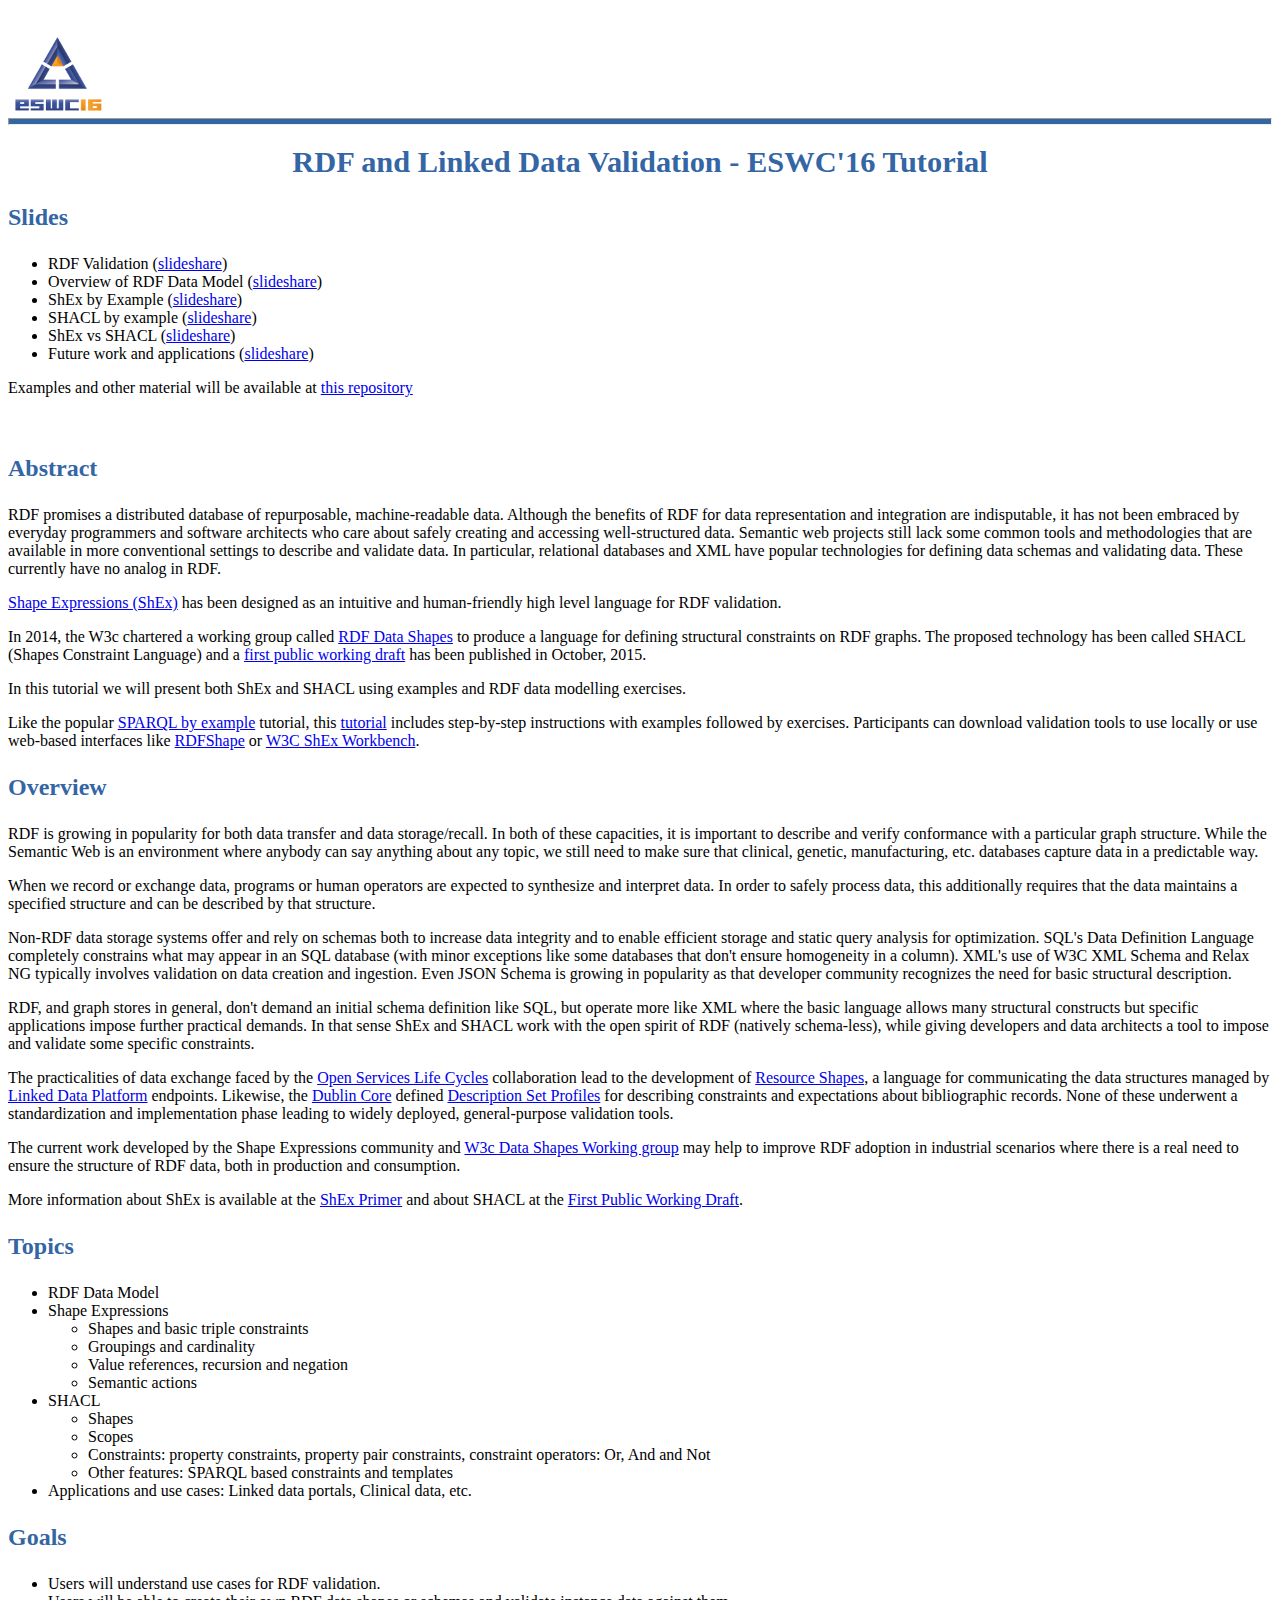
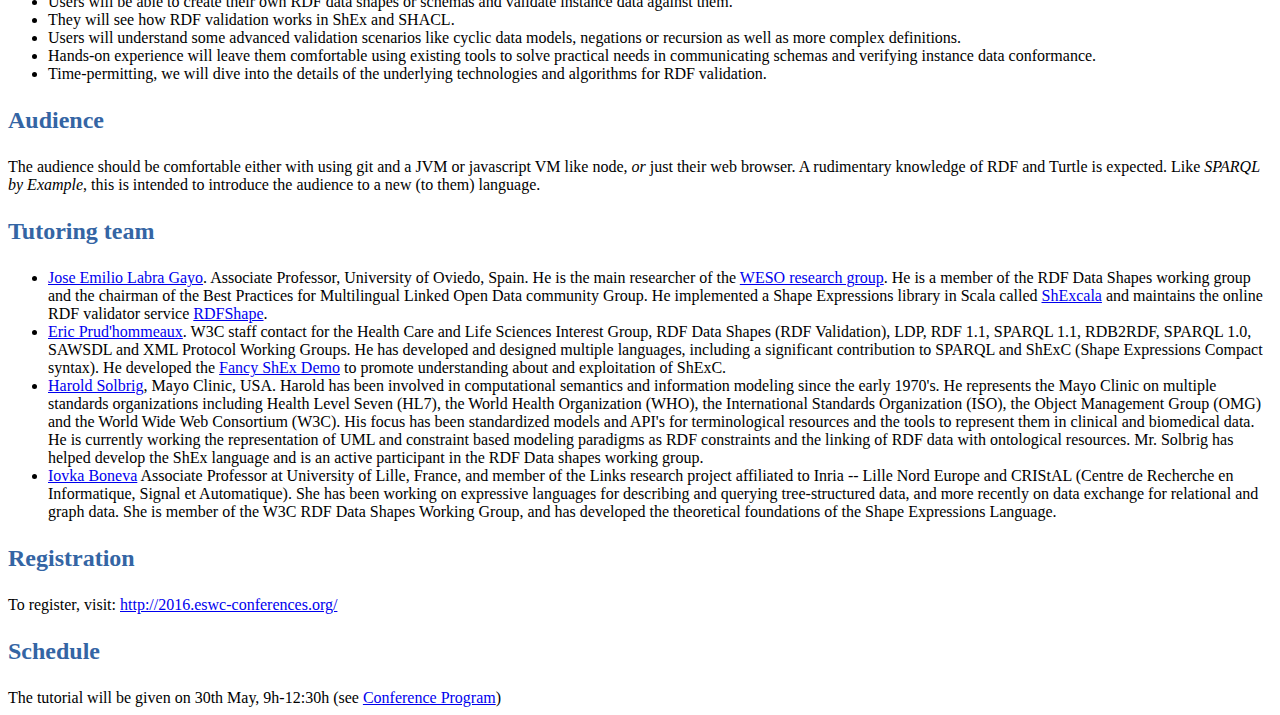
<file: index.html>
<!doctype html>
<html>
  <head>
    <meta charset="utf-8">
    <title>RDF Validation - ESWC'16 Tutorial</title>
    <link rel="stylesheet" type="text/css" href="stylesheets/tutorial.css">
  </head>
  <body>
  <div id="wrapper">
   <div id="header">
	<div id="logo">
     <a href="http://2016.eswc-conferences.org/" 
        title="13th ESWC 2016">
       <img src="images/ESWC2016-Logo.png" alt="13th ESWC 2016" />
     </a>
  </div>
 </div>

<div id="content">
<hr/>
<h1>
 RDF and Linked Data Validation - ESWC'16 Tutorial
</h1>

<h3>Slides</h3>

<ul>
<li>RDF Validation (<a href="http://www.slideshare.net/jelabra/rdf-validation-tutorial">slideshare</a>)</li>
<li>Overview of RDF Data Model (<a href="http://www.slideshare.net/jelabra/rdf-data-model">slideshare</a>)</li>
<li>ShEx by Example (<a href="http://www.slideshare.net/jelabra/shex-by-example">slideshare</a>)</li>
<li>SHACL by example (<a href="http://www.slideshare.net/jelabra/shacl-by-example">slideshare</a>)</li>
<li>ShEx vs SHACL (<a href="http://www.slideshare.net/jelabra/shex-vs-shacl">slideshare</a>)</li>
<li>Future work and applications (<a href="http://www.slideshare.net/jelabra/rdf-validation-future-work-and-applications">slideshare</a>)</li>
</ul>

<p>Examples and other material will be available at 
 <a href="https://github.com/weso/RDFValidation_ESWC16">this repository</a></p>
            
<br>
<h3>Abstract</h3>
<p>
RDF promises a distributed database of repurposable, machine-readable data.
Although the benefits of RDF for data representation and integration are indisputable, it has not been embraced by everyday programmers and software architects who care about safely creating and accessing well-structured data.
Semantic web projects still lack some common tools and methodologies that are available in more conventional settings to describe and validate data.
In particular, relational databases and XML have popular technologies for defining data schemas and validating data.
These currently have no analog in RDF.

<p>
<a href="http://shex.io/">Shape Expressions (ShEx)</a> has been designed as an intuitive and human-friendly high level language for RDF validation. 

<p>
In 2014, the W3c chartered a working group called <a href="http://www.w3.org/2014/data-shapes/wiki/Main_Page">RDF Data Shapes</a> to produce a language for defining structural constraints on RDF graphs. The proposed technology has been called SHACL (Shapes Constraint Language) and 
a <a href="http://www.w3.org/TR/2015/WD-shacl-20151008">first public working draft</a> has been published in October, 2015.

<p>In this tutorial we will present both ShEx and SHACL using examples and RDF data modelling exercises.

<p>Like the popular 
<a href="http://www.cambridgesemantics.com/semantic-university/sparql-by-example">SPARQL by example</a> 
tutorial, this <a href="http://weso.github.io/RDFValidation_ESWC16/">tutorial</a> includes 
step-by-step instructions with examples followed by exercises. 
Participants can download validation tools to use locally or use web-based interfaces 
like <a href="http://rdfshape.weso.es">RDFShape</a> or 
<a href="http://www.w3.org/2013/ShEx/FancyShExDemo">W3C ShEx Workbench</a>.
</p>

<h3>Overview</h3>
<p>RDF is growing in popularity for both data transfer and data storage/recall.
In both of these capacities, it is important to describe and verify conformance with 
a particular graph structure.
While the Semantic Web is an environment where anybody can say anything about any topic, 
we still need to make sure that 
clinical, genetic, manufacturing, etc. databases capture data in a predictable way.

<p>When we record or exchange data, programs or human operators are 
expected to synthesize and interpret data.
In order to safely process data, this additionally requires that the data maintains a 
specified structure and can be described by that structure.

<p>Non-RDF data storage systems offer and rely on schemas both to increase data integrity 
and to enable efficient storage and static query analysis for optimization.
SQL's Data Definition Language completely constrains what may appear in 
an SQL database (with minor exceptions like some databases that don't ensure homogeneity in a column).
XML's use of W3C XML Schema and Relax NG typically involves validation on data creation and ingestion.
Even JSON Schema is growing in popularity as that developer community recognizes the need 
for basic structural description.

<p>RDF, and graph stores in general, don't demand an initial schema definition like SQL, 
but operate more like XML where the basic language allows many structural constructs 
but specific applications impose further practical demands. In that sense 
ShEx and SHACL work with the open spirit of RDF (natively schema-less), 
while giving developers and data architects a tool to impose and 
validate some specific constraints.

<p>The practicalities of data exchange faced by the <a href="http://open-services.net/">Open Services Life Cycles</a> 
collaboration lead to the development of 
<a href="http://www.w3.org/Submission/2014/SUBM-shapes-20140211/">Resource Shapes</a>, 
a language for communicating the data structures managed by 
<a href="http://www.w3.org/TR/ldp/">Linked Data Platform</a> endpoints.
Likewise, 
the <a href="http://dublincore.org/">Dublin Core</a> defined 
<a href="http://dublincore.org/documents/dc-dsp/">Description Set Profiles</a> 
for describing constraints and expectations about bibliographic records.
None of these underwent a standardization and implementation phase leading to 
widely deployed, general-purpose validation tools.

<p>The current work developed by the Shape Expressions community and 
<a href="http://www.w3.org/2014/data-shapes/wiki/Main_Page">W3c Data Shapes Working group</a> 
may help to improve RDF adoption in industrial scenarios where 
there is a real need to ensure the structure of RDF data, 
both in production and consumption. 

<p>More information about ShEx is available at the <a href="http://shex.io/primer/">ShEx Primer</a> 
and about SHACL at the <a href="http://www.w3.org/TR/shacl/">First Public Working Draft</a>.

<h3>Topics</h3>
<ul>
<li>RDF Data Model
<li> Shape Expressions
 <ul>
  <li>Shapes and basic triple constraints
  <li>Groupings and cardinality
  <li>Value references, recursion and negation
  <li>Semantic actions
 </ul>
<li>SHACL 
 <ul> 
  <li>Shapes
  <li> Scopes 
  <li>Constraints: property constraints, property pair constraints, constraint operators: Or, And and Not
  <li>Other features: SPARQL based constraints and templates
 </ul>
<li>Applications and use cases: Linked data portals, Clinical data, etc.
</ul>

<h3>Goals</h3>
<ul>
<li> Users will understand use cases for RDF validation.
<li> Users will be able to create their own RDF data shapes or schemas and validate instance data against them.
<li> They will see how RDF validation works in ShEx and SHACL. 
<li> Users will understand some advanced validation scenarios like cyclic data models, negations or recursion as well as more complex definitions.
<li> Hands-on experience will leave them comfortable using existing tools to solve practical needs in communicating schemas and verifying instance data conformance.
<li> Time-permitting, we will dive into the details of the underlying technologies 
 and algorithms for RDF validation.
</ul>

<h3>Audience</h3>

The audience should be comfortable either with using git and a JVM or javascript VM like node, <i>or</i> 
just their web browser.
A rudimentary knowledge of RDF and Turtle is expected.
Like <i>SPARQL by Example</i>, this is intended to introduce the audience to a new (to them) language.

<h3>Tutoring team</h3>
<ul>
<li><a href="http://di002.edv.uniovi.es/~labra/">Jose Emilio Labra Gayo</a>.
 Associate Professor, University of Oviedo, Spain. He is the main researcher of the <a href="http://www.weso.es">WESO research group</a>. 
 He is a member of the RDF Data Shapes working group and the chairman of the 
 Best Practices for Multilingual Linked Open Data community Group. 
 He implemented a Shape Expressions library in Scala called <a href="http://labra.github.io/ShExcala/">ShExcala</a> 
 and maintains the online RDF validator service <a href="http://rdfshape.weso.es/">RDFShape</a>. 
 
<li><a href="http://www.w3.org/People/Eric/">Eric Prud'hommeaux</a>. W3C staff contact 
 for the Health Care and Life Sciences Interest Group, 
 RDF Data Shapes (RDF Validation), LDP, RDF 1.1, 
 SPARQL 1.1, RDB2RDF, SPARQL 1.0, SAWSDL and XML Protocol Working Groups. 
 He has developed and designed multiple languages, including a significant contribution to 
 SPARQL and ShExC (Shape Expressions Compact syntax). 
 He developed the <a href="http://www.w3.org/2013/ShEx/FancyShExDemo">Fancy ShEx Demo</a> 
 to promote understanding about and exploitation of ShExC.
 
<li><a href="http://www.mayo.edu/research/faculty/solbrig-harold-ralph/bio-20022700">Harold Solbrig</a>, Mayo Clinic, USA. 
Harold has been involved in computational semantics 
and information modeling since the early 1970's.   
He represents the Mayo Clinic on multiple standards organizations 
including Health Level Seven (HL7), the World Health Organization (WHO), 
the International Standards Organization (ISO), the Object Management Group (OMG) 
and the World Wide Web Consortium (W3C).  
His focus has been standardized models and API's for terminological resources and 
the tools to represent them in clinical and biomedical data.  
He is currently working the representation of UML and constraint based modeling paradigms 
as RDF constraints and the linking of RDF data with ontological resources.  
Mr. Solbrig has helped develop the ShEx language and is an active participant 
in the RDF Data shapes working group. 

<li><a href="http://www.lifl.fr/~boneva/">Iovka Boneva</a> Associate Professor at 
 University of Lille, France, and member of the Links research project affiliated to 
 Inria -- Lille Nord Europe and CRIStAL (Centre de Recherche en Informatique, Signal et Automatique). 
 She has been working on expressive languages for describing and querying tree-structured data, 
 and more recently on data exchange for relational and graph data. 
 She is member of the W3C RDF Data Shapes Working Group, and has developed the theoretical 
 foundations of the Shape Expressions Language.
</ul>

<h3>Registration</h3>

<p>To register, visit: <a href="http://2016.eswc-conferences.org/">http://2016.eswc-conferences.org/</a>

<h3>Schedule</h3>

The tutorial will be given on 30th May, 9h-12:30h (see <a href="http://2016.eswc-conferences.org/program/workshops-tutorials">Conference Program</a>)


</div>


</div>
  </body>
</html>
</file>
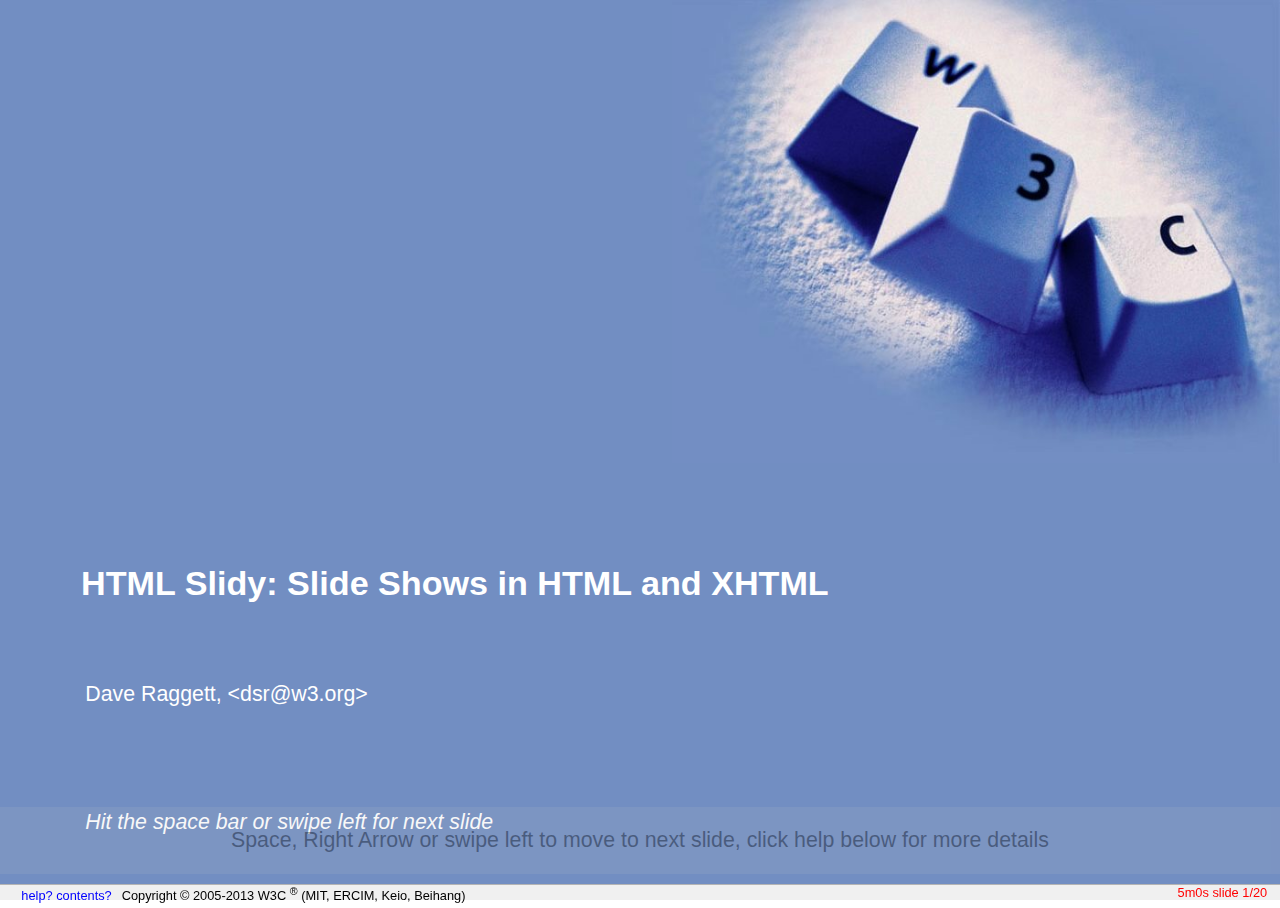
<file: Slidy2/index.html>
<!DOCTYPE html PUBLIC "-//W3C//DTD XHTML 1.0 Transitional//EN"
    "http://www.w3.org/TR/xhtml1/DTD/xhtml1-transitional.dtd">
<html lang="en-US" xmlns="http://www.w3.org/1999/xhtml">
<head>
<meta name="generator" content=
"HTML Tidy for Linux/x86 (vers 1st November 2003), see www.w3.org" />
<title>HTML Slidy</title>
<meta http-equiv="Content-Type" content="text/html; charset=utf-8" />
<meta name="copyright" content=
"Copyright &#169; 2005-2013 W3C <sup>&#xAE;</sup> (MIT, ERCIM, Keio, Beihang)" />
<meta name="duration" content="5" />
<meta name="font-size-adjustment" content="-2" />
<link rel="stylesheet" href="styles/slidy.css" type="text/css" />
<link rel="stylesheet" href="styles/w3c-blue.css" type="text/css" />
<script src="scripts/slidy.js" charset="utf-8" type="text/javascript">
</script>
</head>
<body>
<div class="background"><img alt="" id="head-icon"
src="graphics/icon-blue.png" /><object id="head-logo"
data="graphics/w3c-logo-white.svg" type="image/svg+xml"
title="W3C logo"><a href="http://www.w3.org/"><img
alt="W3C logo" id="head-logo-fallback"
src="graphics/w3c-logo-white.gif" /></a></object></div>

<div class="background slanty">
<img src="graphics/w3c-logo-slanted.jpg" alt="slanted W3C logo" />
</div>
<div class="slide cover title">
  <!-- hidden style graphics to ensure they are saved with other content -->
  <img class="hidden" src="graphics/bullet.png" alt="" />
  <img class="hidden" src="graphics/fold.gif" alt="" />
  <img class="hidden" src="graphics/unfold.gif" alt="" />
  <img class="hidden" src="graphics/fold-dim.gif" alt="" />
  <img class="hidden" src="graphics/nofold-dim.gif" alt="" />
  <img class="hidden" src="graphics/unfold-dim.gif" alt="" />
  <img class="hidden" src="graphics/bullet-fold.gif" alt="" />
  <img class="hidden" src="graphics/bullet-unfold.gif" alt="" />
  <img class="hidden" src="graphics/bullet-fold-dim.gif" alt="" />
  <img class="hidden" src="graphics/bullet-nofold-dim.gif" alt="" />
  <img class="hidden" src="graphics/bullet-unfold-dim.gif" alt="" />

<img src="graphics/keys2.jpg" alt="Cover page images (keys)"
 class="cover" /><br clear="all" />
<h1>HTML Slidy: Slide Shows in HTML and XHTML</h1>

<p><a href="http://www.w3.org/People/Raggett/">Dave Raggett</a>,
&lt;<a href="mailto:dsr@w3.org">dsr@w3.org</a>&gt;<br />
<br />
<br />
<br />
<br /><em>Hit the space bar or swipe left for next slide</em></p>
</div>

<div class="slide">
<h1>Slide Shows in HTML and XHTML</h1>

<ul>
<li>You can now create accessible slide shows with ease</li>

<li>Works across browsers and is operated like PowerPoint

<ul>
<li>Advance to next slide with mouse click, space bar or swipe left</li>

<li>Move forward/backward between slides with Cursor Left,
Cursor Right, <strong>Pg Up</strong> and <strong>Pg Dn</strong>
keys, or swipe left or right</li>

<li><strong>Home</strong> key for first slide, <strong>End</strong>
 key for last slide</li>

<li>The "<strong>C</strong>" key for an automatically generated
table of contents, or click on "contents" on the toolbar or
swipe up or down</li>

<li>Function <strong>F11</strong> to go full screen and back</li>

<li>The "<strong>F</strong>" key toggles the display of the footer</li>

<li>The "<strong>A</strong>" key toggles display of current vs all
slides

<ul>
<li>Try it now to see how to include notes for handouts (this is
explained in the notes following this slide)</li>
</ul>
</li>

<li>Font sizes automatically adapt to browser window size

<ul>
<li>use <strong>S</strong> and <strong>B</strong> keys for
manual control (or &lt; and &gt;, or the <strong>-</strong> and
<strong>+</strong> keys on the number pad</li>
<li>Use CSS to set a relative font size on a given slide to make
the content bigger or smaller than on other slides</li>
</ul>
</li>

<li>Switching off JavaScript reveals all slides</li>
</ul>
</li>

<li><em>Now move to next slide to see how it works</em></li>
</ul>

<p class="copyright"><a rel="Copyright" href=
"http://www.w3.org/Consortium/Legal/ipr-notice#Copyright" shape=
"rect">Copyright</a> &copy; 2005-2010 <a href="/"><acronym title=
"World Wide Web Consortium">W3C</acronym></a> <sup>&reg;</sup>
(<a href="http://www.csail.mit.edu/"><acronym title=
"Massachusetts Institute of Technology">MIT</acronym></a>, <a href=
"http://www.ercim.org/"><acronym title=
"European Research Consortium for Informatics and Mathematics">ERCIM</acronym></a>,
<a href="http://www.keio.ac.jp/">Keio</a>), All Rights
Reserved.</p>
</div>

<div class="handout">
<p>For handouts, its often useful to include extra notes using a
div element with class="handout" following each slide, as in:</p>

<pre>
&lt;div class="slide"&gt; 
 <em>... your slide content ...</em>
&lt;/div&gt;

&lt;div class="handout"&gt;
 <em>... stuff that only appears in the handouts ...</em>
&lt;/div&gt;
</pre>
</div>

<div class="slide">
<h1>What you need to do</h1>

<ul>
<li>Each presentation is a single XHTML file</li>

<li>Each slide is enclosed in <em>&lt;div class="slide"&gt; ...
&lt;/div&gt;</em>

<ul>
<li>The div element will be created automatically for h1
elements that are direct children of the body element.</li>
</ul>

</li>

<li>Use regular markup within each slide</li>

<li>The document head includes two links:
<ul>
<li>The slide show style sheet:
<a href=
"http://www.w3.org/Talks/Tools/Slidy2/styles/slidy.css">http://www.w3.org/Talks/Tools/Slidy2/styles/slidy.css</a></li>

<li>The slide show script: <a href=
"http://www.w3.org/Talks/Tools/Slidy2/scripts/slidy.js">http://www.w3.org/Talks/Tools/Slidy2/scripts/slidy.js</a></li>

<li>Or you can link to the compressed version of the script which is about
one seventh the size, see <a href=
"http://www.w3.org/Talks/Tools/Slidy2/scripts/slidy.js.gz">http://www.w3.org/Talks/Tools/Slidy2/scripts/slidy.js.gz</a></li>
<li>If you are using XHTML, remember to use &lt;/script&gt; and
&lt;/style&gt; as per <a
href="http://www.w3.org/TR/xhtml1/#C_3">Appendix C.3</a></li>
</ul>
</li>
</ul>

<pre>
&lt;?xml version="1.0" encoding="utf-8"?&gt;
&lt;!DOCTYPE html PUBLIC "-//W3C//DTD XHTML 1.0 Strict//EN"
 "http://www.w3.org/TR/xhtml1/DTD/xhtml1-strict.dtd"&gt;
&lt;html xmlns="http://www.w3.org/1999/xhtml" lang="en" xml:lang="en"&gt; 
&lt;head&gt; 
  &lt;title&gt;Slide Shows in XHTML&lt;/title&gt; 
  &lt;meta name="copyright" 
   content="Copyright &amp;#169; 2005 your copyright notice" /&gt; 
  &lt;link rel="stylesheet" type="text/css" media="screen, projection, print" 
   href="http://www.w3.org/Talks/Tools/Slidy2/styles/slidy.css" /&gt; 
  &lt;script src="http://www.w3.org/Talks/Tools/Slidy2/scripts/slidy.js" 
   charset="utf-8" type="text/javascript"&gt;&lt;/script&gt; 
  &lt;style type="text/css"&gt; 
    &lt;!-- your custom style rules --&gt; 
  &lt;/style&gt; 
&lt;/head&gt;
&lt;body&gt;
   ... your slides marked up in XHTML ...
&lt;/body&gt;
&lt;/html&gt;
</pre>
</div>

<div class="slide">
<h1>To get the W3C Blue Style</h1>

<p>The head element should include the following link to the style
sheet:</p>

<pre>
&lt;link rel="stylesheet" type="text/css" media="screen, projection, print"
 href="http://www.w3.org/Talks/Tools/Slidy2/styles/w3c-blue.css" /&gt; 
</pre>

<p>The body element's content should start with the following
markup:</p>

<pre>
&lt;div class="background"&gt; 
  &lt;img id="head-icon" alt="graphic with four colored squares"
    src="http://www.w3.org/Talks/Tools/Slidy2/graphics/icon-blue.png" /&gt; 
  &lt;object id="head-logo" title="W3C logo" type="image/svg+xml"
    data="http://www.w3.org/Talks/Tools/Slidy2/graphics/w3c-logo-white.svg"&gt;&lt;img
   src="http://www.w3.org/Talks/Tools/Slidy2/graphics/w3c-logo-white.gif" 
   alt="W3C logo" id="head-logo-fallback" /&gt;&lt;/object&gt;
&lt;/div&gt; 
</pre>

<p>This adds the logos on the top left and right corners of the
slide.</p>

<p>You are of course welcome to create your own slide designs.
You can provide different styles and backgrounds for
different slides (more details later).</p>

<p>Use the <em>meta element</em> with <em>name="copyright"</em>
for use in the slide show footer:</p>

<pre>
&lt;meta name="copyright" 
content="Copyright &amp;#169; 2005-2009 W3C (MIT, ERCIM, Keio)" /&gt; 
</pre>
</div>

<div class="slide">
<h1>Upgrading from previous versions of Slidy</h1>

<ul>
<li>This uses a new version of the HTML Slidy script</li>
<li>It is designed to work better with other scripts,
e.g. for UI controls within your slides
<ul>
<li>Only adds one global name "w3c_slidy"</li>
<li>Doesn't interfere with other scripts that set event handers
such as onload on body element</li>
</ul>
</li>
<li>Works for slides delivered as text/html  and application/xhtml+xml</li>
<li>New presentation timer feature</li>
<li>Initial prompt on first slide to help newcomers to Slidy</li>
<li>Better support for styling slides and printing them</li>
<li>Requires additional style rules, so new script won't work
with old presentations without changes to their style sheets
<ul>
<li>See <a href="styles/slidy.css">slidy.css</a>, and
<a href="styles/w3c-blue.css">w3c-blue.css</a></li>
</ul>
</li>
<li>But old presentations will work unchanged as they refer to
the old script!</li>
</ul>
</div>

<div class="slide">
<h1>To use it off-line</h1>

<ul>
<li>You can download <a href="slidy.zip">slidy.zip</a> and unzip
it to create a Slidy directory on your machine</li>

<li>If you have cvs access to the W3C site you can check out the Slidy
directory</li>

<li>Remember to periodically check for updates</li>

<li>You then have two choices:

<ol>
<li>Use relative URIs depending on your local setup to access the
appropriate files. Use the same directory structure as on the W3C
server, ie, ".../2005/Talks/...".</li>

<li>Run a Web server on your machine so that the directory above
can be accessed via <code>http://localhost/Talks/Tools/Slidy2</code>
and use the URIs of the form "/Talks/Tools/Slidy2/styles/slidy.css",
"/Talks/Tools/Slidy2/scripts/slidy.js".</li>
</ol></li>

<li>In both cases you can then publish your files on the W3C server
unchanged.</li>

<li><strong>NOTE</strong> Internet Explorer on Windows XP now disables
scripting for web pages loaded directly from the local file system,
a work around is to use another browser, e.g. Firefox or Opera</li>

<li>Please feel free to create your own designs, and help us to build
a gallery of Slidy styles.</li>

<li>My <a href="/2006/02/woa/">Google TechTalk</a> (1st Feb 2006)
uses a notebook themed style</li>
</ul>
</div>

<div class="slide">
<h1>Timing Your Presentation</h1>

<ul>
<li>Sometimes it is handy to know just how much time you have to
left to finish your presentation</li>
<li>To get this feature, add the following markup to the
content of the head element, replacing 5 by the duration
of your presentation in minutes
<pre>&lt;meta name="duration" content="5" /&gt;</pre>
</li>
<li>The time left in minutes and seconds is shown in the footer
next to the slide number</li>
<li>The clock starts to run when you move away from the first slide</li>
<li>Moving back to the first slide pauses the clock</li>
</ul>


</div>

<div class="slide slanty">
<h1>Generate a Title Page</h1>

<p>If you want a separate title page with the W3C blue style, the
first slide should be as follows:</p>

<pre>
&lt;div class="slide cover"&gt; 
 &lt;img src="http://www.w3.org/Talks/Tools/Slidy2/graphics/keys.jpg" 
  alt="Cover page images (keys)" class="cover" /&gt; 
 &lt;br clear="all" /&gt;            
 &lt;h1&gt;HTML Slidy: Slide Shows in XHTML&lt;/h1&gt; 
 &lt;p&gt;&lt;a href="http://www.w3.org/People/Raggett/"&gt;Dave Raggett,&lt;/a&gt; 
 &lt;a href="mailto:dsr@w3.org"&gt;dsr@w3.org&lt;/a&gt;&lt;/p&gt; 
&lt;/div&gt; 
</pre>

<p>The <a 
href="http://www.w3.org/Talks/Tools/Slidy2/graphics/w3c-blue.css">w3c-blue.css</a> 
style sheet looks for the classes "slide" and "cover" on div
and img elements using the CSS selector <em>div.slide.cover</em></p>

<p>This technique can be used to assign your slides to different
classes with a different appearence for each such class.</p>

<p>Slidy also allows you to use different background markup for
different slides, based upon shared class names, as in "foo" below.
Backgrounds without additional class names are always shown except
when the slide isn't transparent. You may need to tweak your
custom style sheet.</p>

<pre>
&lt;div class="background foo"&gt;
   ... background content ...
&lt;div&gt;

...

&lt;div class="slide foo"&gt;
   ... slide content ...
&lt;div&gt;
</pre>
</div>

<div class="slide">
<h1>Incremental display of slide contents</h1>

<p>For incremental display, use class="incremental", for
instance:</p>

<ul class="incremental">
<li>First bullet point</li>

<li>Second bullet point</li>

<li>Third bullet point</li>
</ul>

<p class="incremental">which is marked up as follows:</p>

<pre class="incremental">
&lt;ul class="incremental"&gt; 
  &lt;li&gt;First bullet point&lt;/li&gt; 
  &lt;li&gt;Second bullet point&lt;/li&gt; 
  &lt;li&gt;Third bullet point&lt;/li&gt; 
&lt;/ul&gt; 
 
&lt;p class="incremental"&gt;which is marked up as follows:&lt;/p&gt; 
 
&lt;pre class="incremental"&gt; 
 ... 
&lt;/pre&gt; 
</pre>

<div class="footnote">
<p>An element is incrementally revealed if its parent element has
class="incremental" or if itself has that attribute. Text nodes are
not elements and are revealed when their parent element is revealed.
You can use class="incremental" on any element except for &lt;br /&gt;.
Use class="non-incremental" to override the effect of setting the
parent element's class to incremental.</p>

<p>Note: you will see a red asterisk on the left of the toolbar
when there is still something more to reveal.</p>
</div>
</div>

<div class="slide">
<h1>Create outline lists with hidden content</h1>

<p>You can make your bullet points or numbered list items
into outlines that you can expand or collapse</p>

<ul class="outline">
<li>Just add <em>class="outline"</em> to the ul or ol
element. Click on this list item for more details.

<ul>
<li>The Slidy script will then treat the list
as an outline list.</li>
<li>Clicking on outline list items will expand/collapse
block-level elements within that list item.</li>
<li>Click on the above to make this list item
collapse again.</li>
</ul>
</li>
<li>Users will then see expand/collapse icons as appropriate
and may click anywhere on the list item to change its state.
This particular list item can't be expanded or collapsed.</li>
<li class="expand">Add class="expand" to any li elements that
you want to start in an expanded state.

<ul>
<li>By default Slidy hides all the block level elements within the
outline list items unless you have specified class="expand".</li>
<li>Such pre-expanded items can be collapsed by clicking on them.</li>
</ul>
</li>
<li>Note expand/collapse icon highlighting requires browser
support for :hover which isn't supported by IE6.

<ul>
<li>Microsoft says it will be supported by IE7 along with 
many fixes for other CSS woes in IE6.</li>
</ul>
</li>
</ul>

<pre>
&lt;ol class='outline'&gt;
  &lt;!-- topic 1 starts collapsed --&gt;
  &lt;li&gt;Topic 1
    &lt;ol&gt;
        &lt;li&gt;subtopic a&lt;/li&gt;
        &lt;li&gt;subtopic b&lt;/li&gt;
    &lt;/ol&gt;
  &lt;/li&gt;
  &lt;!-- topic 2 starts expanded --&gt;
  &lt;li class="expand"&gt;Topic 2
    &lt;ol&gt;
        &lt;li&gt;subtopic c&lt;/li&gt;
        &lt;li&gt;subtopic d&lt;/li&gt;
    &lt;/ol&gt;
  &lt;/li&gt;
&lt;/ol&gt;
</pre>
</div>

<!-- useful info at http://www.howtocreate.co.uk/wrongWithIE/ -->
<div class="slide">
<h1>Make your images scale with the browser window size</h1>

<p>For adaptive layout, use percentage widths on images, together
with CSS positioning:</p>

<ul>
<li>CSS positioning is simpler and more reliable than using
tables</li>
</ul>

<pre>
&lt;div class="slide"&gt; 
  &lt;h1&gt;Analysts - "Open standards programming will become 
  mainstream, focused around VoiceXML"&lt;/h1&gt; 
  &lt;!-- use CSS positioning and scaling for adaptive layout --&gt; 
  &lt;img src="trends.png" width="50%" style="float:left" 
   alt="projected growth of VoiceXML" /&gt; 

  &lt;blockquote style="float:right;width: 35%"&gt; 
    VoiceXML will dominate the voice environment, due to its 
    flexibility and eventual multimodal capabilities 
  &lt;/blockquote&gt;&lt;br clear="all" /&gt; 
 
  &lt;p style="text-align:center"&gt;Source Data Monitor, March 
  2004&lt;/p&gt; 
&lt;/div&gt; 
</pre>

<p>To work around a CSS rendering bug in IE relating
to margins, you can set display:inline on floated elements.</p>
</div>

<div class="slide">
<h1>Incremental display of layered images</h1>

<p>These can be marked up using CSS relative positioning, e.g.</p>

<pre>
&lt;div class="incremental" 
 style="margin-left: 4em; position: relative"&gt; 
  &lt;img src="graphics/face1.gif" alt="face" 
   style="position: static; vertical-align: bottom"/&gt; 
  &lt;img src="graphics/face2.gif" alt="eyes" 
    style="position: absolute; left: 0; top: 0" /&gt; 
  &lt;img src="graphics/face3.gif" alt="nose" 
    style="position: absolute; left: 0; top: 0" /&gt; 
  &lt;img src="graphics/face4.gif" alt="mouth" 
    style="position: absolute; left: 0; top: 0" /&gt; 
&lt;/div&gt; 
</pre>

<p style="font-size: smaller;">You should also use transparent GIF
images to avoid the IE/Win bug for alpha channel in PNG. A fix is
expected in IE 7. A <a href=
"http://www.skyzyx.com/scripts/sleight.php">work around</a> is
available on skyzyx.com. My thanks to <a href=
"http://www.webstandards.org/act/acid2/">ACID2</a> for the
graphics.</p>

<div class="incremental" style=
"margin-left: 4em; position: relative;"><img src="graphics/face1.gif" alt=
"face" style="position: static; vertical-align: bottom;" />
<img src="graphics/face2.gif" alt="eyes" style=
"position: absolute; left: 0pt; top: 0pt;" /> <img src="graphics/face3.gif"
alt="nose" style="position: absolute; left: 0pt; top: 0pt;" />
<img src="graphics/face4.gif" alt="mouth" style=
"position: absolute; left: 0pt; top: 0pt;" /></div>
</div>

<div class="slide">
<h1>How to center content vertically and horizontally</h1>
<div class="vbox"></div>
<div class="hbox">
<p>Within the div element for your slide:</p>
<pre>
&lt;div class="vbox"&gt;&lt;/div&gt;
&lt;div class="hbox"&gt;
Place the content here
&lt;/div&gt;
</pre>
<p>and style it with the following:</p>
<pre>
div.vbox {
  float: left;
  height: 40%; width: 50%;
  margin-top: -220px;
}
div.hbox {
  width:60%;  margin-top: 0;
  margin-left:auto; margin-right:auto;
  height: 60%;
  border:1px solid silver;
  background:#F0F0F0;
  overflow:auto;
  text-align:left;
  clear:both;
}
</pre>

<p>The above styling is included in <a href="styles/w3c-blue.css">w3c-blue.css</a>,
which is designed to be used with <a href="styles/slidy.css">slidy.css</a>, but you
are encouraged to develop your own style sheet with your own look and feel.</p>
</div>
</div>

<div class="slide">
<h1>Include SVG Content</h1>

<p>Inclusion of SVG content can be done using the object element,
for example:</p>

<div style="text-align: center;"><object data="graphics/example.svg" type=
"image/svg+xml" title="Indian Office logo" height="10%" width=
"50%"><img src="graphics/example.png" alt="Indian Office logo" width=
"50%" /></object></div>

<p>has been achieved by:</p>

<pre>
&lt;object data="graphics/example.svg" type="image/svg+xml" 
  width="50%" height="10%" title="Indian Office logo"&gt; 
    &lt;img src="graphics/example.png" width="50%" 
          alt="Indian Office logo" /&gt; 
&lt;/object&gt; 
</pre>

<p>This ensures that the enclosed png is displayed when the browser
has no plugin installed or can't display SVG directly. Providing
such a fall back is very important! Don't forget the alt text for
people who can't see the image.</p>

<p>However, there are caveats, see the next slide!</p>
</div>

<div class="slide">
<h1>Caveats with SVG+object</h1>

<p>Adobe has recently withdrawn support for its SVG Viewer, so you are
recommended to consider <a
href="http://wiki.svg.org/Viewer_Implementations">alternatives</a>.
If you still using the Adobe SVG viewer you should be aware of bugs
when using the it with IE, Namely:</p>

<ul>
<li>Most modern browsers generally support SVG SVG Tiny 1.1 or better
natively without the need for a plugin</li>

<li>If you need to use Internet Explorer you are advised to upgrade
to IE9 which includes native support for SVG.</li>

<li>Patches to Internet Explorer mean that the Adobe SVG Viewer
version 3.03 no longer works with IE6. You are therefore recommended
to uninstall version 3.03 and instead install <a
href="http://www.adobe.com/svg/viewer/install/beta.html">Adobe SVG Viewer
6.0 preview</a> if this is available to to you.</li>

<li>IE6 makes a <em>copy</em> of the SVG file on the local disc
when displaying it; but doesn't pass the original URI to the plugin</li>

<li>As a result relative references from within the SVG to external
resources (scripts, CSS, images, other SVG) will break.</li>

<li>The work around is to use absolute references within your SVG.</li>

<li>On Windows, the Adobe SVG plugin doesn't respect the CSS z-index
property, and if used on backgrounds will always show through other
content</li>
</ul>
</div>

<div class="slide">
<h1>Additional Remarks</h1>

<ul>
<li>Slides are auto-numbered on the slide show footer</li>

<li>You can link into the <a href="#(2)">middle</a> of a slide
show:

<ul>
<li>It works out which slide you want and hides the rest</li>

<li>You can even link between slides in the same slide show</li>

<li>Individual sides can be addressed with the syntax #(<em>slide
number</em>),<br />
e.g. slide 3 of this presentation is: <a href=
"#(3)">http://www.w3.org/Talks/Tools/Slidy#(3)</a>
<ul>
<li>Previous versions of Slidy used square brackets, which will
also work.</li>
</ul></li>
<li>Note that the browser's back/forward buttons may not work as
you might expect due to browser problems.</li>
</ul>
</li>

<li>Adding "title" to the list of classes for div elements that serve
as title pages will render the corresponding entry in the table of
contents in bold italic text (press "C" now for an example)</li>

<li>If your slides have more content than normal, use a <em>meta
element</em> to request a smaller font

<ul>
<li>the following requests fonts to be one step smaller than
the Slidy default for the current window width, and positive
integers will make the fonts correspondingly larger</li>
</ul>

<pre>
&lt;meta name="font-size-adjustment" content="-1" /&gt; 
</pre>

<ul>
<li>Slidy uses JavaScript to dynamically set the font size on the
body element, but it is okay to specify relative font changes on
other elements within your own style sheet, e.g.</li>
</ul>
<pre>div.slide.large { font-size: 200% }</pre>
</li>

<li>You are encouraged to ensure your markup is valid. <a href=
"http://www.w3.org/People/Raggett/tidy/">HTML Tidy</a> can be used
to find and correct common markup problems</li>

<li>The slide show script and style sheet can be used freely under
W3C's <a href=
"http://www.w3.org/Consortium/Legal/copyright-software">software
licensing</a> and <a href=
"http://www.w3.org/Consortium/Legal/copyright-documents">document
use</a> policies</li>
<li>At <a href="http://xtech06.usefulinc.com/">XTech2006</a>
I gave this <a href="http://www.w3.org/2006/05/Slidy-XTech/">presentation</a>
on Slidy
(<a href="http://www.w3.org/2006/05/Slidy-XTech/slidy-xtech06-dsr.pdf">Paper</a>).</li>
</ul>
</div>

<div class="slide">
<h1>Localization and automatic translation</h1>

<p>Slidy now includes support for localization</p>

    "es":this.strings_es,
    "ca":this.strings_ca,
    "cs":this.strings_cs,
    "nl":this.strings_nl,
    "de":this.strings_de,
    "pl":this.strings_pl,
    "fr":this.strings_fr,
    "hu":this.strings_hu,
    "it":this.strings_it,
    "el":this.strings_el,
    "jp":this.strings_ja,
    "zh":this.strings_zh,
    "ru":this.strings_ru,
    "sv":this.strings_sv

<ul>
<li>The tool bar is localized according to the language of the presentation</li>
<li>This is taken from the xml:lang or lang attributes on the html element</li>
<li>The <a href="http://www.w3.org/Talks/Tools/Slidy2/help/help.html">help file</a> is
selected based upon your browser's language preferences</li>
<li>As of 29th July 2010, the languages supported are: English,
Spanish, Catalonian, Czech, Dutch, German, Polish, French,
Hungarian, Italian, Greek, Japanese, Chinese, Russian and
Swedish</li>
<li>If you would like to contribute localizations for other languages,
please get in touch with Dave Raggett &lt;dsr@w3.org&gt;</li>
<li>The following illustrates what was used for Spanish</li>
</ul>
<pre>
// for each language there is an associative array
  strings_es: {
    "slide":"pág.",
    "help?":"Ayuda",
    "contents?":"Índice",
    "table of contents":"tabla de contenidos",
    "Table of Contents":"Tabla de Contenidos",
    "restart presentation":"Reiniciar presentación",
    "restart?":"Inicio"
  },
  help_es:
    "Utilice el ratón, barra espaciadora, teclas Izda/Dcha, " +
    "o Re pág y Av pág. Use S y B para cambiar el tamaño de fuente.",
</pre>

<p><strong>Note:</strong> Slidy now works with <a 
href="http://translate.google.com/translate?js=n&amp;prev=_t&amp;hl=en&amp;ie=UTF-8&amp;u=http%3A%2F%2Fwww.w3.org%2FTalks%2FTools%2FSlidy2%2F&amp;sl=en&amp;tl=fr&amp;history_state0=">current slides translated into French</a>. Use
right mouse button to open frame without Google header. To disable
automatic translation of the content of particular elements add
<code>class="notranslate"</code>, see <a href="http://googlewebmastercentral.blogspot.com/2008/10/helping-you-break-language-barrier.html">breaking the language barrier</a>.</p>
</div>

<div class="slide">
<h1>Future Plans</h1>

<p>Recent additions have included a table of contents, and a way to
hide and reveal content in the spirit of outline lists. The
script has been rewritten to make it easier to combine with other
scripts, e.g. for UI controls, and support swipes for navigation on
touch screen devices. Further work is anticipated on the
following:</p>

<ul>
<li>Collecting a gallery of good looking slide themes
<ul>
<li>Opportunities for graphics designers!</li>
</ul>
</li>
<li>Bob Ferris has worked on <a
href="https://github.com/zazi/slidy_tud/blob/master/README.md">a
number of UI extensions</a> which could be incorporated into the
W3C slidy script.</li>
<li>Getting SVG Tiny to work on IE without need for SVG plugin
<ul>
<li>Using scripts to dynamically convert SVG Tiny to VML</li>
<li>Note that IE9 introduces native SVG support, so it may
no longer be worth working on SVG to VML for rendering of SVG</li>
</ul>
</li>
<li>Pre-alpha version of wysiwyg slide editor (see <a
href="editor/editor-screenshot1.png">screenshot</a>)
<ul>
<li>Using contentEditable when available, otherwise
falling back to textarea and plain text conventions</li>
<li>Using XMLHttpRequest to dynamically reflect changes to server</li>
</ul>
</li>
<li>Mechanism for remotely driving Slidy as part of distributed meetings
<ul>
<li>Using XMLHttpRequest to listen for navigation commands</li>
<li>Using VoIP for accompanying audio and teleconferencing</li>
<li>Synchronizing recorded spoken presentation with currently viewed slide</li>
</ul>
</li>
<li>Filters from PowerPoint and Open Office
<ul>
<li>and export to PDF via <a href="http://www.princexml.com/">PrinceXML</a></li>
</ul>
</li>
</ul>

<p>If you have comments, suggestions for improvements, or would
like to volunteer your help with further work on Slidy,
please contact <a href=
"http://www.w3.org/People/Raggett/">Dave Raggett</a> &lt;<a href=
"mailto:dsr@w3.org">dsr@w3.org</a>&gt;</p>
</div>

<div class="slide">
<h1>Acknowledgements</h1>

<ul>
<li>My thanks to everyone who sent in bug reports and feature
requests</li>
<li>Opera Software for implementing CSS @media projection and
promoting the idea of using the Web for presentations with
<a href="http://www.opera.com/support/tutorials/operashow/">Opera
Show</a></li>
<li><a href="http://tantek.com/">Tantek &Ccedil;elik</a> for his
pioneering work on applying JavaScript for slide presentations on
other browsers</li>
<li>Eric Meyer for taking this further with the excellent <a
href="http://www.meyerweb.com/eric/tools/s5/s5-intro.html">S5</a></li>
<li>W3C's <a href="http://dev.w3.org/cvsweb/slidemaker/">slidemaker
tool</a>, which uses a perl script to split an html file up into
one file per slide with navigation buttons</li>
<li>Early versions of <a href="http://www.w3.org/People/Raggett/tidy/">HTML
Tidy</a> which supported a means to create presentations via splitting
html files on h2 elements</li>
<li>Many sites with advice on JavaScript work arounds for browser
variations</li>
<li>Microsoft for pioneering contentEditable and XMLHTTP which
both provide tremendous opportunities for Web applications</li>
<li>Microsoft Office which provided the impetus for creating
Slidy as a Web-based alternative to the ubiquitous use of PowerPoint</li>
</ul>

<p class="smaller"><strong>Note</strong> that while Slidy and
S5 were developed independently, both support the use of the
class values "slide" and "handout" for div elements. Slidy doesn't
support the "layout" class featured in S5 and Opera Show, but
instead provides a more flexible alternative with the "background"
class, which enables different backgrounds on different slides.</p>
</div>

<div class="slide">
<h1>Acknowledgements</h1>

<p>The following people have contributed localizations:</p>

<ul>
<li>Emmanuelle Gutiérrez y Restrepo, Spanish</li>
<li>Joan V. Baz, Catalan</li>
<li>Jakub Vrána, Czech</li>
<li>Ruud Steltenpool, Dutch</li>
<li>Beat Vontobel, German</li>
<li>Krzysztof Kotowicz, Polish</li>
<li>Tamas Horvath, Hungarian</li>
<li>Creso Moraes, Brazilian Portuguese</li>
<li>Giuseppe Scollo, Italian</li>
<li>Konstantinos Koukopoulos, Greek</li>
<li>Yoshikazu Sawa (澤 義和), Japanese</li>
<li>Shelley Shyan, Chinese</li>
<li>Andrew Pantyukhin, Russian</li>
<li>Saasha Metsärantala, Swedish</li>
</ul>

<p>The following people have contributed bug reports:</p>

<ul>
<li>Gerald Senarclens de Grancy</li>
<li>Jared Duke</li>
<li>Rick Byers</li>
<li>Steve Robertson</li> 
<li>Ivan Herman</li>
<li>Steve Bratt</li>
<li>Peter Patel-Schneider</li>
<li>Matthew Coller</li>
<li>Rune Heggtveit</li>
<li>Gopal Venkatesan</li>
<li>Cay Horstmann</li>
<li>Schuyler Duveen</li>
<li>Matteo Nannini</li>
<li>Ralph Swick</li>
<li>Jakub Vrána</li>
<li>Philip Bolt</li>
<li>Jon Frost</li>
<li>Jonathan Chetwynd</li>
<li>Nicolas Frisby</li>
</ul>

<p>Douglas Crockford for <a 
href="http://www.crockford.com/javascript/jsmin.html">jsmin</a>
which was used to minify the script before compressing it with gzip.</p>
</div>
</body>
</html>
</file>
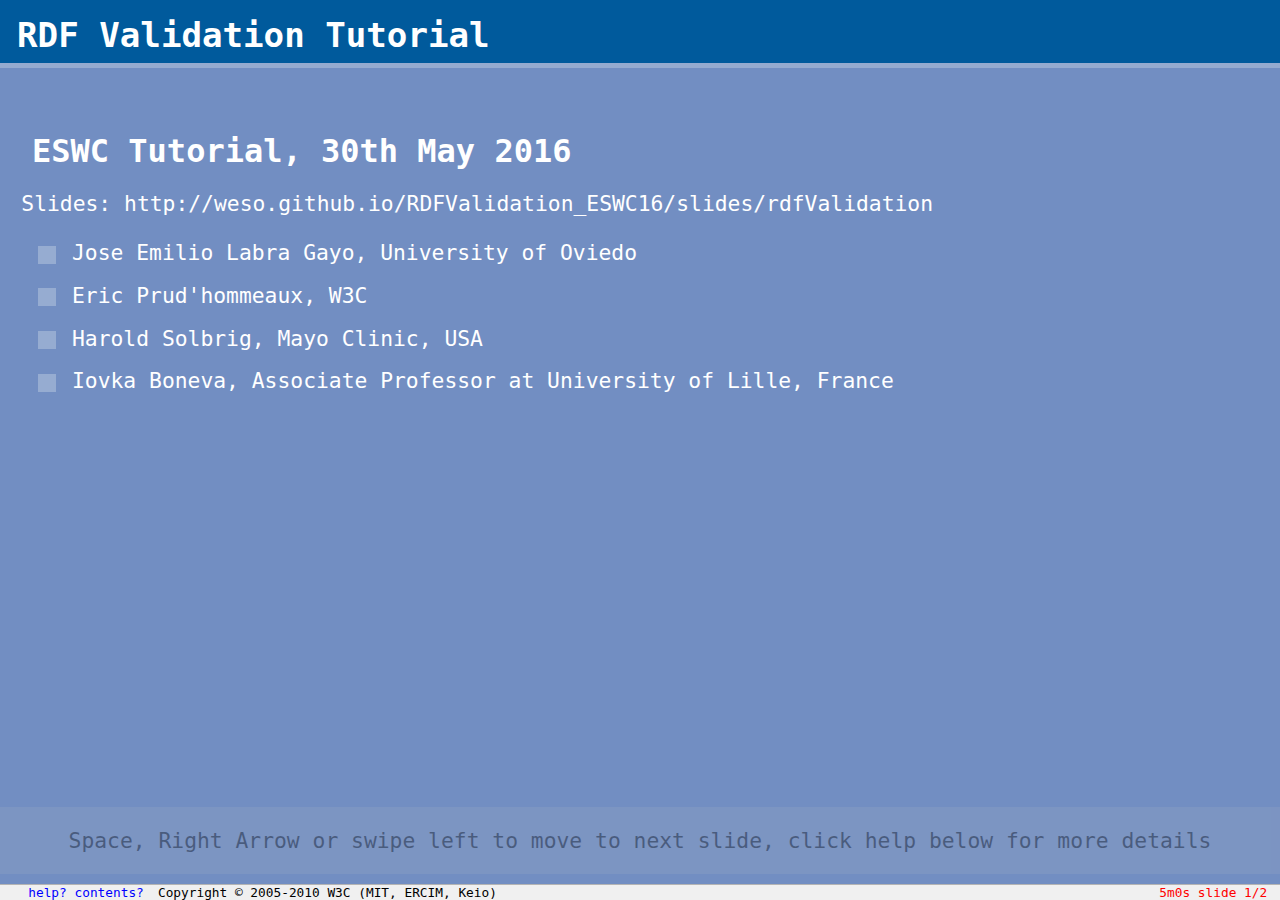
<file: slides/rdfValidation/index.html>
<?xml version="1.0" encoding="utf-8"?>
<!DOCTYPE html PUBLIC "-//W3C//DTD XHTML 1.0 Transitional//EN"
  "http://www.w3.org/TR/xhtml1/DTD/xhtml1-transitional.dtd">
<html xmlns="http://www.w3.org/1999/xhtml" xml:lang="en" lang="en-US">
  <head>
    <title>RDF Validation Tutorial</title>
    <meta http-equiv="Content-Type" content="text/html; charset=utf-8" />
    <meta name="copyright" content=
	  "Copyright &#169; 2005-2010 W3C (MIT, ERCIM, Keio)" />
    <meta name="duration" content="5" />
    <meta name="font-size-adjustment" content="-2" />
    <link rel="stylesheet" href="../../Slidy2/styles/slidy.css" type="text/css" />
    <link rel="stylesheet" href="../../Slidy2/styles/w3c-blue.css" type="text/css" />
    <script src="../../Slidy2/scripts/slidy.js" charset="utf-8" type="text/javascript">
    </script>
    <script src="../../scripts/jquery.min.js" type= "text/javascript"></script>
<!--  <link rel="stylesheet" type="text/css" href="local.css"/ -->
  <style type="text/css">
/*<![CDATA[*/
.todo { border: medium solid red; }
table { border-collapse: collapse }
table, td, th { border: 1px solid black; }
tbody tr:nth-child(odd)		{ background-color:#eee; }
tbody tr:nth-child(even)		{ background-color:#fff; }

.underlined {text-decoration:underline}
.old {color: #333;}
.new {color: #181;}
.bold { font-size: 1.5em; font-weight:bold; }
.bad { color: #700; }

body { font-family: DejaVu Sans Mono;  font-stretch: normal;  font-weight: 500;  font-style: normal;  color: #000000;  }
span.default   { font-family: DejaVu Sans Mono;  font-stretch: normal;  font-weight: 500;  font-style: normal;  color: #000000;  }
span.default a { font-family: DejaVu Sans Mono;  font-stretch: normal;  font-weight: 500;  font-style: normal;  color: #000000;  background: #ffffff; text-decoration: underline; }
span.function-name   { color: #0000ff;  font-family: DejaVu Sans Mono;  font-stretch: normal;  font-weight: 500;  font-style: normal;  }
span.function-name a { color: #0000ff;  font-family: DejaVu Sans Mono;  font-stretch: normal;  font-weight: 500;  font-style: normal;  background: #ffffff; text-decoration: underline; }
span.keyword   { color: #a020f0;  font-family: DejaVu Sans Mono;  font-stretch: normal;  font-weight: 500;  font-style: normal;  }
span.keyword a { color: #a020f0;  font-family: DejaVu Sans Mono;  font-stretch: normal;  font-weight: 500;  font-style: normal;  background: #ffffff; text-decoration: underline; }
span.string   { color: #8b2252;  font-family: DejaVu Sans Mono;  font-stretch: normal;  font-weight: 500;  font-style: normal;  }
span.string a { color: #8b2252;  font-family: DejaVu Sans Mono;  font-stretch: normal;  font-weight: 500;  font-style: normal;  background: #ffffff; text-decoration: underline; }
span.constant   { color: #008b8b;  font-family: DejaVu Sans Mono;  font-stretch: normal;  font-weight: 500;  font-style: normal;  }
span.constant a { color: #008b8b;  font-family: DejaVu Sans Mono;  font-stretch: normal;  font-weight: 500;  font-style: normal;  background: #ffffff; text-decoration: underline; }
span.type   { color: #228b22;  font-family: DejaVu Sans Mono;  font-stretch: normal;  font-weight: 500;  font-style: normal;  }
span.type a { color: #228b22;  font-family: DejaVu Sans Mono;  font-stretch: normal;  font-weight: 500;  font-style: normal;  background: #ffffff; text-decoration: underline; }
span.comment   { color: #b22222;  font-family: DejaVu Sans Mono;  font-stretch: normal;  font-weight: 500;  font-style: normal;  }
span.comment a { color: #b22222;  font-family: DejaVu Sans Mono;  font-stretch: normal;  font-weight: 500;  font-style: normal;  background: #ffffff; text-decoration: underline; }

.sparql { color:#58a; }
.js { color:#5a8; }
.genr { color:#a28; }

.error { background-color: #f77; }

.plus         { color: #171;  }
.minus        { color: #711;  }
.plus:before  { content: "+" }
.minus:before { content: "-" }

.highlight1    { border: 5px solid #bb0; font-weight: bold; }
.lowlight1     { border: 5px solid transparent; font-weight: normal; }
.highlight2    { color: #b00; border: 5px solid #f00; font-weight: bold; }
.lowlight2     { border: 5px solid transparent; font-weight: normal; }
.highlightBG1   { /* border: 5px solid transparent; */ background-color: #bb0; font-weight: bold; }
.lowlightBG1    { /* border: 5px solid transparent; */ font-weight: normal; }
.highlightBG2   { /* border: 5px solid transparent; */ background-color: #b00; font-weight: bold; }
.lowlightBG2    { /* border: 5px solid transparent; */ font-weight: normal; }

.errorHint.lowlightBG2    { background-color: #f4d5d7 }
.errorHint.highlightBG2    { color: #000; }

.retext       { float:left; border: thin solid #95D0AB; padding-left: .2em; padding-right: .2em; margin-left: .2em; margin-right: .2em; }

.leftPack     { float:left; margin: .1em; border-left-width: thin; }

/*]]>
*/</style>

    <script type="text/javascript"><!--
function prepareHighlight (highlightables, onClass, offClass, slide) {
  if (slide === undefined)
    slide = $("body").find("> div").last();
  $.each( highlightables, function( index, value ){
    var elts = slide.find( "."+value );
    elts
  	.mouseenter(function() {
  	    elts.removeClass(offClass).addClass(onClass);
  	})
  	.mouseleave(function() {
  	    elts.removeClass(onClass).addClass(offClass);
  	})
    .addClass(offClass);
  })
}
--> </script>
  </head>
  <body>
    <!--<div class="background"><img alt="" id="head-icon"
    src="../../Slidy2/graphics/icon-blue.png" /><object id="head-logo"
    data="../../Slidy2/graphics/w3c-logo-white.svg" type="image/svg+xml"
    title="W3C logo"><a href="http://www.w3.org/"><img
    alt="W3C logo" id="head-logo-fallback"
    src="../../Slidy2/graphics/w3c-logo-white.gif" /></a></object></div> -->

<div class="background">
      <!--Labra: remove w3c logo <img src="../../Slidy2/graphics/w3c-logo-slanted.jpg" alt="slanted W3C logo" />-->
      <!-- hidden style graphics to ensure they are saved with other content -->
      <img class="hidden" src="../../Slidy2/graphics/bullet.png" alt="" />
      <img class="hidden" src="../../Slidy2/graphics/fold.gif" alt="" />
      <img class="hidden" src="../../Slidy2/graphics/unfold.gif" alt="" />
      <img class="hidden" src="../../Slidy2/graphics/fold-dim.gif" alt="" />
      <img class="hidden" src="../../Slidy2/graphics/nofold-dim.gif" alt="" />
      <img class="hidden" src="../../Slidy2/graphics/unfold-dim.gif" alt="" />
      <img class="hidden" src="../../Slidy2/graphics/bullet-fold.gif" alt="" />
      <img class="hidden" src="../../Slidy2/graphics/bullet-unfold.gif" alt="" />
      <img class="hidden" src="../../Slidy2/graphics/bullet-fold-dim.gif" alt="" />
      <img class="hidden" src="../../Slidy2/graphics/bullet-nofold-dim.gif" alt="" />
      <img class="hidden" src="../../Slidy2/graphics/bullet-unfold-dim.gif" alt="" />
</div>
    
<div class="slide cover">
<div class="header">
 <h1>RDF Validation Tutorial</h1>
      <h2><a href="http://2016.eswc-conferences.org/">ESWC Tutorial</a>, 30th May 2016</h2>
      <p>Slides: <a href="http://weso.github.io/RDFValidation_ESWC16/slides/rdfValidation">http://weso.github.io/RDFValidation_ESWC16/slides/rdfValidation</a></p> 
      <ul>
	      <li>
	        <a href="http://di002.edv.uniovi.es/~labra/">Jose Emilio Labra Gayo</a>, <a href="http://www.uniovi.es">University of Oviedo</a>
	      </li>
	      <li>
	        <a href="http://www.w3.org/People/Eric/">Eric Prud'hommeaux</a>, W3C
	      </li>
	      <li>
	        <a href="http://www.mayo.edu/research/faculty/solbrig-harold-r-m-s/bio-20022700">Harold Solbrig</a>, Mayo Clinic, USA
	      </li>
	      <li>
	        <a href="http://www.lifl.fr/~boneva/">Iovka Boneva</a>, Associate Professor at University of Lille, France
	      </li>
      </ul>
</div>
</div>

<div class="slide">
<h1>Outline</h1>
<ul>
<li><a href="motivation.html">Motivation</a></li>
<li><a href="rdf.html">RDF Data Model</a></li>
<li><a href="previous.html">RDF Validation approaches</a></li>
<li><a href="shEx.html">ShEx by example</a></li>
<li><a href="shacl.html">SHACL by example</a></li>
<li><a href="shex_vs_shacl.html">ShEx vs SHACL</a></li>
<li><a href="future.html">Future work &amp; applications</a></li>
</ul>
</div>

</body>
</html>
</file>
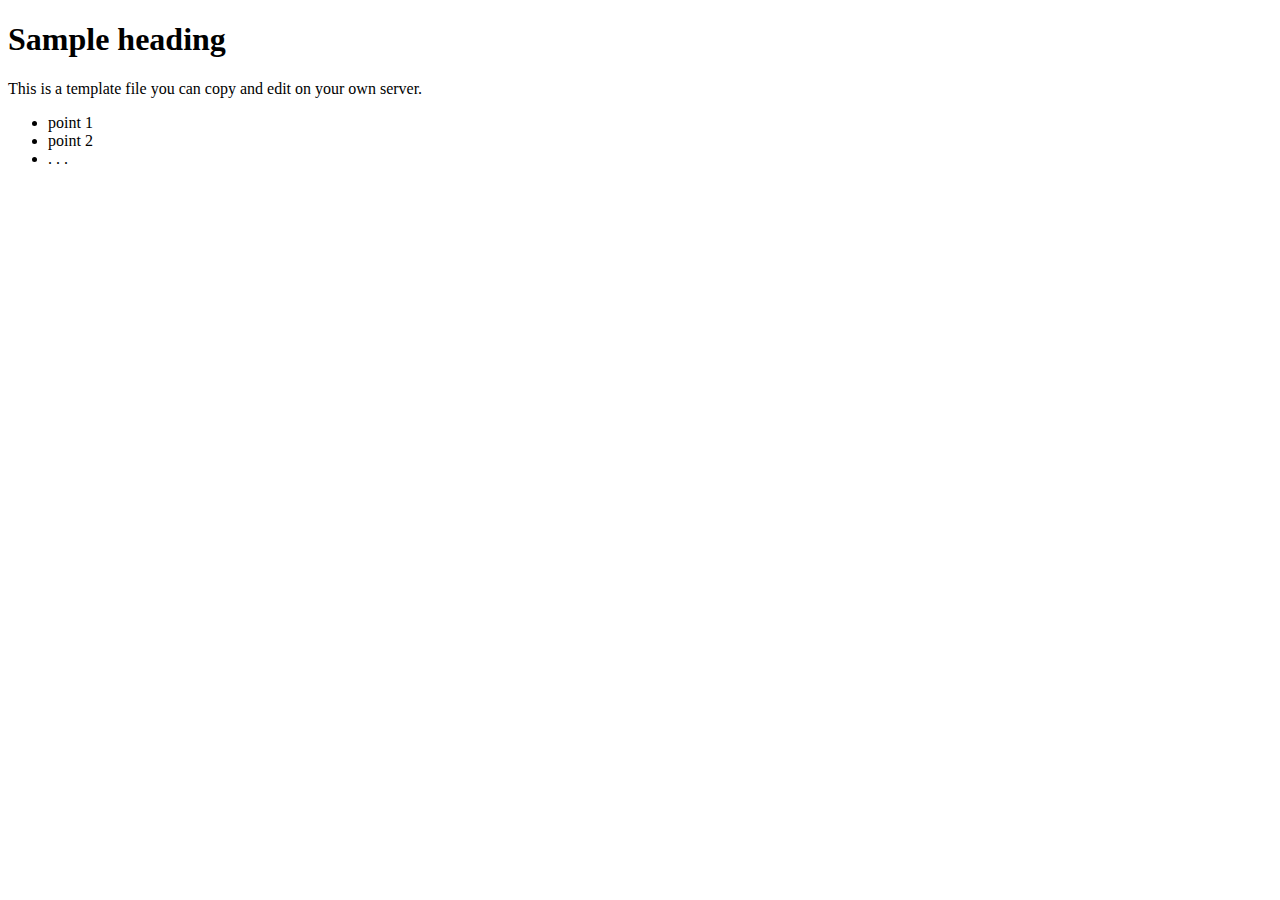
<file: Slidy2/blank.html>
<?xml version="1.0" encoding="utf-8"?>
<!DOCTYPE html PUBLIC "-//W3C//DTD XHTML 1.0 Transitional//EN"
    "http://www.w3.org/TR/xhtml1/DTD/xhtml1-transitional.dtd">
<html xmlns="http://www.w3.org/1999/xhtml" xml:lang="en" lang="en-US">
<head>
<meta name="generator" content=
"HTML Tidy for Linux/x86 (vers 1st November 2003), see www.w3.org" />
<title>HTML Slidy - template for basic presentations</title>
<meta http-equiv="Content-Type" content="text/html; charset=utf-8" />
<meta name="copyright" content=
"Copyright &#169; 2005-2010 W3C (MIT, ERCIM, Keio)" />
<meta name="duration" content="20" />
<link rel="stylesheet" href="http://www.w3.org/Talks/Tools/Slidy2/styles/slidy.css" type="text/css" />
<script src="http://www.w3.org/Talks/Tools/Slidy2/scripts/slidy.js" charset="utf-8" type="text/javascript">
</script>
</head>
<body>
<div class="slide">
<h1>Sample heading</h1>

<p>This is a template file you can copy and edit on your own server.</p>

<ul>
<li>point 1</li>
<li>point 2</li>
<li>. . .</li>
</ul>
</div>
</body>
</html>
</file>
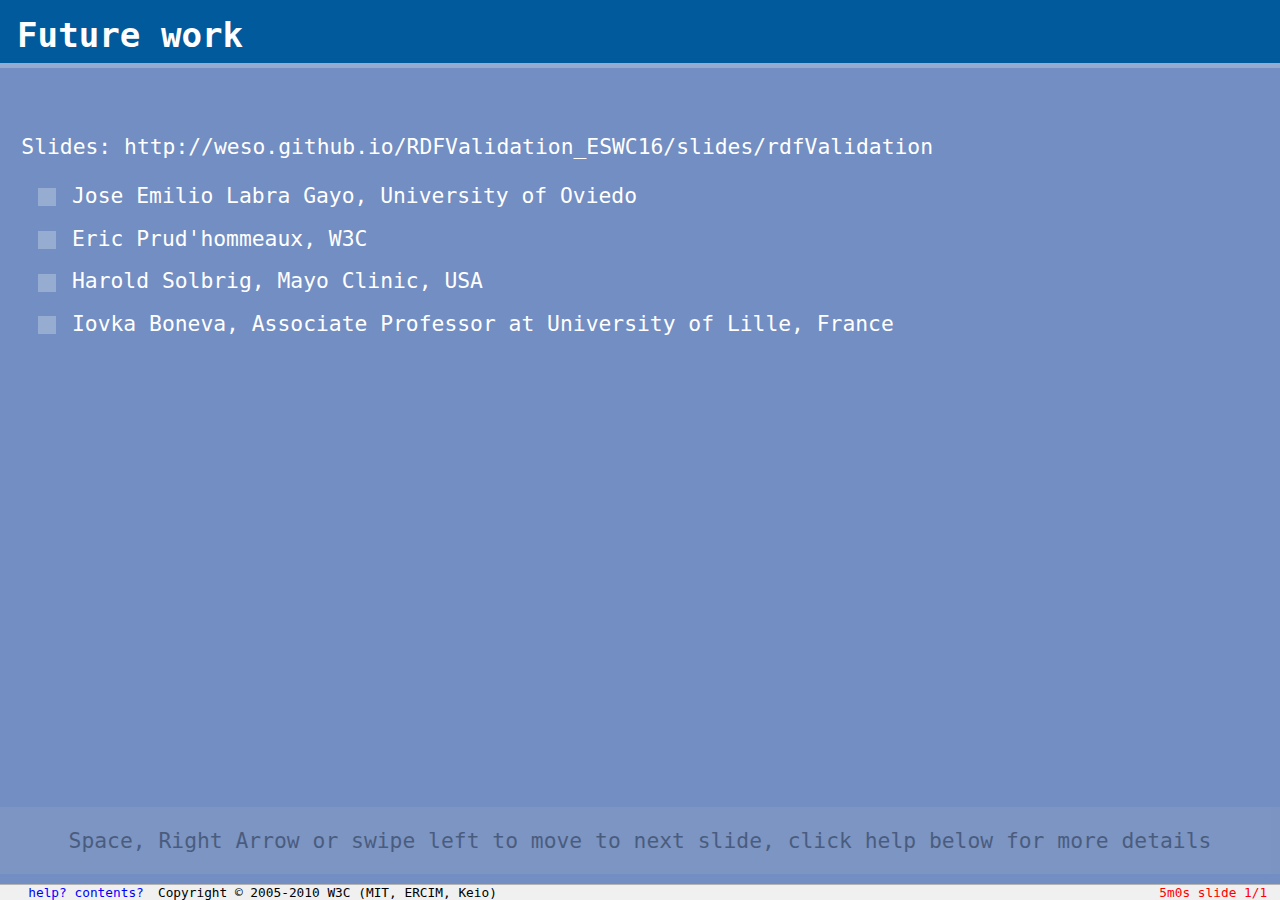
<file: slides/rdfValidation/future.html>
<?xml version="1.0" encoding="utf-8"?>
<!DOCTYPE html PUBLIC "-//W3C//DTD XHTML 1.0 Transitional//EN"
  "http://www.w3.org/TR/xhtml1/DTD/xhtml1-transitional.dtd">
<html xmlns="http://www.w3.org/1999/xhtml" xml:lang="en" lang="en-US">
  <head>
    <title>Future work</title>
    <meta http-equiv="Content-Type" content="text/html; charset=utf-8" />
    <meta name="copyright" content=
	  "Copyright &#169; 2005-2010 W3C (MIT, ERCIM, Keio)" />
    <meta name="duration" content="5" />
    <meta name="font-size-adjustment" content="-2" />
    <link rel="stylesheet" href="../../Slidy2/styles/slidy.css" type="text/css" />
    <link rel="stylesheet" href="../../Slidy2/styles/w3c-blue.css" type="text/css" />
    <script src="../../Slidy2/scripts/slidy.js" charset="utf-8" type="text/javascript">
    </script>
    <script src="../../scripts/jquery.min.js" type= "text/javascript"></script>
<!--  <link rel="stylesheet" type="text/css" href="local.css"/ -->
  <style type="text/css">
/*<![CDATA[*/
.todo { border: medium solid red; }
table { border-collapse: collapse }
table, td, th { border: 1px solid black; }
tbody tr:nth-child(odd)		{ background-color:#eee; }
tbody tr:nth-child(even)		{ background-color:#fff; }

.underlined {text-decoration:underline}
.old {color: #333;}
.new {color: #181;}
.bold { font-size: 1.5em; font-weight:bold; }
.bad { color: #700; }

body { font-family: DejaVu Sans Mono;  font-stretch: normal;  font-weight: 500;  font-style: normal;  color: #000000;  }
span.default   { font-family: DejaVu Sans Mono;  font-stretch: normal;  font-weight: 500;  font-style: normal;  color: #000000;  }
span.default a { font-family: DejaVu Sans Mono;  font-stretch: normal;  font-weight: 500;  font-style: normal;  color: #000000;  background: #ffffff; text-decoration: underline; }
span.function-name   { color: #0000ff;  font-family: DejaVu Sans Mono;  font-stretch: normal;  font-weight: 500;  font-style: normal;  }
span.function-name a { color: #0000ff;  font-family: DejaVu Sans Mono;  font-stretch: normal;  font-weight: 500;  font-style: normal;  background: #ffffff; text-decoration: underline; }
span.keyword   { color: #a020f0;  font-family: DejaVu Sans Mono;  font-stretch: normal;  font-weight: 500;  font-style: normal;  }
span.keyword a { color: #a020f0;  font-family: DejaVu Sans Mono;  font-stretch: normal;  font-weight: 500;  font-style: normal;  background: #ffffff; text-decoration: underline; }
span.string   { color: #8b2252;  font-family: DejaVu Sans Mono;  font-stretch: normal;  font-weight: 500;  font-style: normal;  }
span.string a { color: #8b2252;  font-family: DejaVu Sans Mono;  font-stretch: normal;  font-weight: 500;  font-style: normal;  background: #ffffff; text-decoration: underline; }
span.constant   { color: #008b8b;  font-family: DejaVu Sans Mono;  font-stretch: normal;  font-weight: 500;  font-style: normal;  }
span.constant a { color: #008b8b;  font-family: DejaVu Sans Mono;  font-stretch: normal;  font-weight: 500;  font-style: normal;  background: #ffffff; text-decoration: underline; }
span.type   { color: #228b22;  font-family: DejaVu Sans Mono;  font-stretch: normal;  font-weight: 500;  font-style: normal;  }
span.type a { color: #228b22;  font-family: DejaVu Sans Mono;  font-stretch: normal;  font-weight: 500;  font-style: normal;  background: #ffffff; text-decoration: underline; }
span.comment   { color: #b22222;  font-family: DejaVu Sans Mono;  font-stretch: normal;  font-weight: 500;  font-style: normal;  }
span.comment a { color: #b22222;  font-family: DejaVu Sans Mono;  font-stretch: normal;  font-weight: 500;  font-style: normal;  background: #ffffff; text-decoration: underline; }

.sparql { color:#58a; }
.js { color:#5a8; }
.genr { color:#a28; }

.error { background-color: #f77; }

.plus         { color: #171;  }
.minus        { color: #711;  }
.plus:before  { content: "+" }
.minus:before { content: "-" }

.highlight1    { border: 5px solid #bb0; font-weight: bold; }
.lowlight1     { border: 5px solid transparent; font-weight: normal; }
.highlight2    { color: #b00; border: 5px solid #f00; font-weight: bold; }
.lowlight2     { border: 5px solid transparent; font-weight: normal; }
.highlightBG1   { /* border: 5px solid transparent; */ background-color: #bb0; font-weight: bold; }
.lowlightBG1    { /* border: 5px solid transparent; */ font-weight: normal; }
.highlightBG2   { /* border: 5px solid transparent; */ background-color: #b00; font-weight: bold; }
.lowlightBG2    { /* border: 5px solid transparent; */ font-weight: normal; }

.errorHint.lowlightBG2    { background-color: #f4d5d7 }
.errorHint.highlightBG2    { color: #000; }

.retext       { float:left; border: thin solid #95D0AB; padding-left: .2em; padding-right: .2em; margin-left: .2em; margin-right: .2em; }

.leftPack     { float:left; margin: .1em; border-left-width: thin; }

/*]]>
*/</style>

    <script type="text/javascript"><!--
function prepareHighlight (highlightables, onClass, offClass, slide) {
  if (slide === undefined)
    slide = $("body").find("> div").last();
  $.each( highlightables, function( index, value ){
    var elts = slide.find( "."+value );
    elts
  	.mouseenter(function() {
  	    elts.removeClass(offClass).addClass(onClass);
  	})
  	.mouseleave(function() {
  	    elts.removeClass(onClass).addClass(offClass);
  	})
    .addClass(offClass);
  })
}
--> </script>
  </head>
  <body>
    <!--<div class="background"><img alt="" id="head-icon"
    src="../../Slidy2/graphics/icon-blue.png" /><object id="head-logo"
    data="../../Slidy2/graphics/w3c-logo-white.svg" type="image/svg+xml"
    title="W3C logo"><a href="http://www.w3.org/"><img
    alt="W3C logo" id="head-logo-fallback"
    src="../../Slidy2/graphics/w3c-logo-white.gif" /></a></object></div> -->

<div class="background">
      <!--Labra: remove w3c logo <img src="../../Slidy2/graphics/w3c-logo-slanted.jpg" alt="slanted W3C logo" />-->
      <!-- hidden style graphics to ensure they are saved with other content -->
      <img class="hidden" src="../../Slidy2/graphics/bullet.png" alt="" />
      <img class="hidden" src="../../Slidy2/graphics/fold.gif" alt="" />
      <img class="hidden" src="../../Slidy2/graphics/unfold.gif" alt="" />
      <img class="hidden" src="../../Slidy2/graphics/fold-dim.gif" alt="" />
      <img class="hidden" src="../../Slidy2/graphics/nofold-dim.gif" alt="" />
      <img class="hidden" src="../../Slidy2/graphics/unfold-dim.gif" alt="" />
      <img class="hidden" src="../../Slidy2/graphics/bullet-fold.gif" alt="" />
      <img class="hidden" src="../../Slidy2/graphics/bullet-unfold.gif" alt="" />
      <img class="hidden" src="../../Slidy2/graphics/bullet-fold-dim.gif" alt="" />
      <img class="hidden" src="../../Slidy2/graphics/bullet-nofold-dim.gif" alt="" />
      <img class="hidden" src="../../Slidy2/graphics/bullet-unfold-dim.gif" alt="" />
</div>
    
<div class="slide cover">
<div class="header">
 <h1>Future work</h1>
 <p>Slides: <a href="http://weso.github.io/RDFValidation_ESWC16/slides/rdfValidation">http://weso.github.io/RDFValidation_ESWC16/slides/rdfValidation</a></p> 
      <ul>
	      <li>
	        <a href="http://di002.edv.uniovi.es/~labra/">Jose Emilio Labra Gayo</a>, <a href="http://www.uniovi.es">University of Oviedo</a>
	      </li>
	      <li>
	        <a href="http://www.w3.org/People/Eric/">Eric Prud'hommeaux</a>, W3C
	      </li>
	      <li>
	        <a href="http://www.mayo.edu/research/faculty/solbrig-harold-r-m-s/bio-20022700">Harold Solbrig</a>, Mayo Clinic, USA
	      </li>
	      <li>
	        <a href="http://www.lifl.fr/~boneva/">Iovka Boneva</a>, Associate Professor at University of Lille, France
	      </li>
      </ul>
</div>
</div>

</body>
</html>
</file>
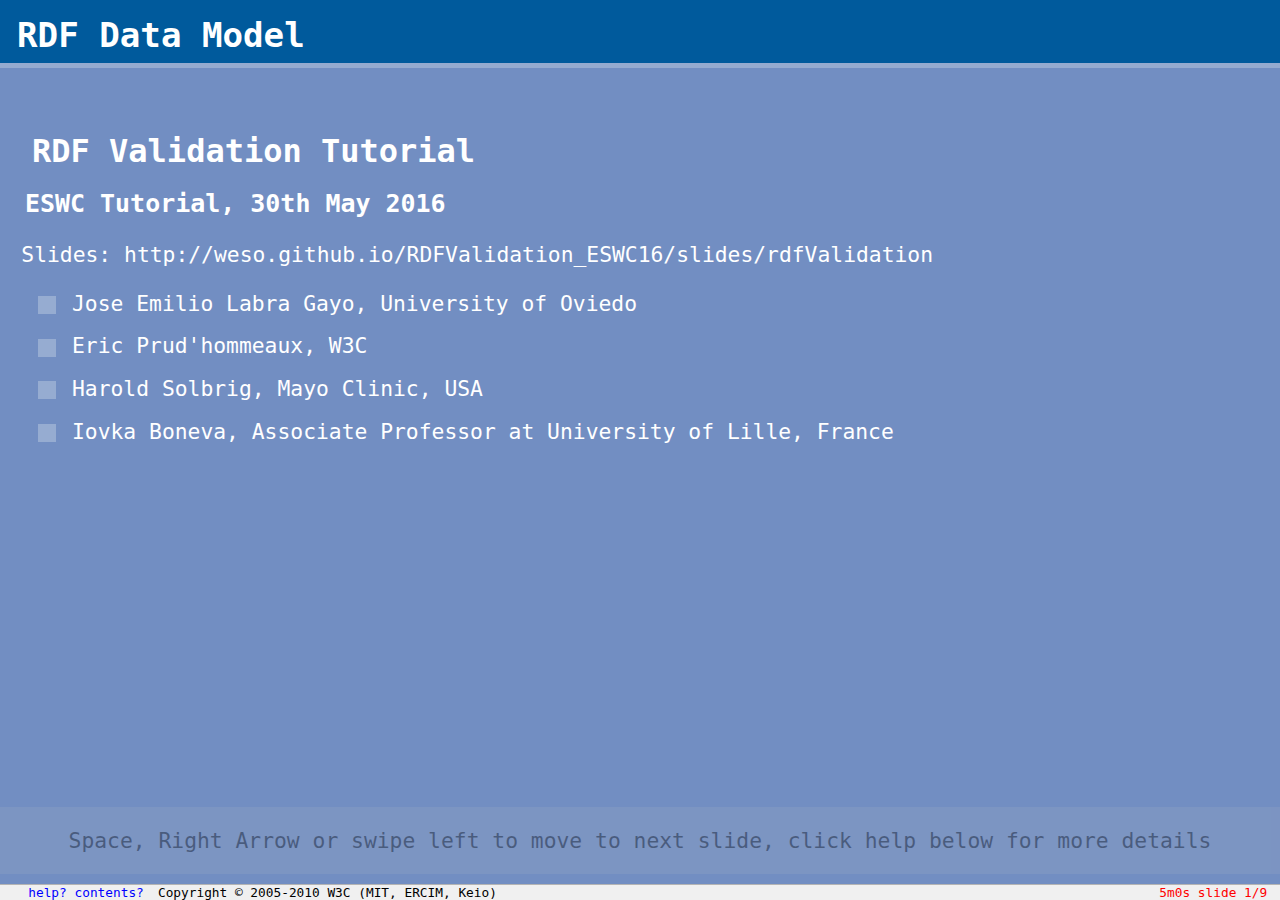
<file: slides/rdfValidation/rdf.html>
<?xml version="1.0" encoding="utf-8"?>
<!DOCTYPE html PUBLIC "-//W3C//DTD XHTML 1.0 Transitional//EN"
  "http://www.w3.org/TR/xhtml1/DTD/xhtml1-transitional.dtd">
<html xmlns="http://www.w3.org/1999/xhtml" xml:lang="en" lang="en-US">
  <head>
    <title>RDF Validation Tutorial</title>
    <meta http-equiv="Content-Type" content="text/html; charset=utf-8" />
    <meta name="copyright" content=
	  "Copyright &#169; 2005-2010 W3C (MIT, ERCIM, Keio)" />
    <meta name="duration" content="5" />
    <meta name="font-size-adjustment" content="-2" />
    <link rel="stylesheet" href="../../Slidy2/styles/slidy.css" type="text/css" />
    <link rel="stylesheet" href="../../Slidy2/styles/w3c-blue.css" type="text/css" />
    <script src="../../Slidy2/scripts/slidy.js" charset="utf-8" type="text/javascript">
    </script>
    <script src="../../scripts/jquery.min.js" type= "text/javascript"></script>
<!--  <link rel="stylesheet" type="text/css" href="local.css"/ -->
  <style type="text/css">
/*<![CDATA[*/
.todo { border: medium solid red; }
table { border-collapse: collapse }
table, td, th { border: 1px solid black; }
tbody tr:nth-child(odd)		{ background-color:#eee; }
tbody tr:nth-child(even)		{ background-color:#fff; }

.underlined {text-decoration:underline}
.old {color: #333;}
.new {color: #181;}
.bold { font-size: 1.5em; font-weight:bold; }
.bad { color: #700; }

body { font-family: DejaVu Sans Mono;  font-stretch: normal;  font-weight: 500;  font-style: normal;  color: #000000;  }
span.default   { font-family: DejaVu Sans Mono;  font-stretch: normal;  font-weight: 500;  font-style: normal;  color: #000000;  }
span.default a { font-family: DejaVu Sans Mono;  font-stretch: normal;  font-weight: 500;  font-style: normal;  color: #000000;  background: #ffffff; text-decoration: underline; }
span.function-name   { color: #0000ff;  font-family: DejaVu Sans Mono;  font-stretch: normal;  font-weight: 500;  font-style: normal;  }
span.function-name a { color: #0000ff;  font-family: DejaVu Sans Mono;  font-stretch: normal;  font-weight: 500;  font-style: normal;  background: #ffffff; text-decoration: underline; }
span.keyword   { color: #a020f0;  font-family: DejaVu Sans Mono;  font-stretch: normal;  font-weight: 500;  font-style: normal;  }
span.keyword a { color: #a020f0;  font-family: DejaVu Sans Mono;  font-stretch: normal;  font-weight: 500;  font-style: normal;  background: #ffffff; text-decoration: underline; }
span.string   { color: #8b2252;  font-family: DejaVu Sans Mono;  font-stretch: normal;  font-weight: 500;  font-style: normal;  }
span.string a { color: #8b2252;  font-family: DejaVu Sans Mono;  font-stretch: normal;  font-weight: 500;  font-style: normal;  background: #ffffff; text-decoration: underline; }
span.constant   { color: #008b8b;  font-family: DejaVu Sans Mono;  font-stretch: normal;  font-weight: 500;  font-style: normal;  }
span.constant a { color: #008b8b;  font-family: DejaVu Sans Mono;  font-stretch: normal;  font-weight: 500;  font-style: normal;  background: #ffffff; text-decoration: underline; }
span.type   { color: #228b22;  font-family: DejaVu Sans Mono;  font-stretch: normal;  font-weight: 500;  font-style: normal;  }
span.type a { color: #228b22;  font-family: DejaVu Sans Mono;  font-stretch: normal;  font-weight: 500;  font-style: normal;  background: #ffffff; text-decoration: underline; }
span.comment   { color: #b22222;  font-family: DejaVu Sans Mono;  font-stretch: normal;  font-weight: 500;  font-style: normal;  }
span.comment a { color: #b22222;  font-family: DejaVu Sans Mono;  font-stretch: normal;  font-weight: 500;  font-style: normal;  background: #ffffff; text-decoration: underline; }

.sparql { color:#58a; }
.js { color:#5a8; }
.genr { color:#a28; }

.error { background-color: #f77; }

.plus         { color: #171;  }
.minus        { color: #711;  }
.plus:before  { content: "+" }
.minus:before { content: "-" }

.highlight1    { border: 5px solid #bb0; font-weight: bold; }
.lowlight1     { border: 5px solid transparent; font-weight: normal; }
.highlight2    { color: #b00; border: 5px solid #f00; font-weight: bold; }
.lowlight2     { border: 5px solid transparent; font-weight: normal; }
.highlightBG1   { /* border: 5px solid transparent; */ background-color: #bb0; font-weight: bold; }
.lowlightBG1    { /* border: 5px solid transparent; */ font-weight: normal; }
.highlightBG2   { /* border: 5px solid transparent; */ background-color: #b00; font-weight: bold; }
.lowlightBG2    { /* border: 5px solid transparent; */ font-weight: normal; }

.errorHint.lowlightBG2    { background-color: #f4d5d7 }
.errorHint.highlightBG2    { color: #000; }

.retext       { float:left; border: thin solid #95D0AB; padding-left: .2em; padding-right: .2em; margin-left: .2em; margin-right: .2em; }

.leftPack     { float:left; margin: .1em; border-left-width: thin; }

      .nxml-attribute-colon {
      }
      .nxml-attribute-local-name {
        /* nxml-attribute-local-name */
        color: #a0522d;
      }
      .nxml-attribute-prefix {
        /* nxml-attribute-prefix */
        color: #483d8b;
      }
      .nxml-attribute-value {
        /* nxml-attribute-value */
        color: #8b2252;
      }
      .nxml-attribute-value-delimiter {
        /* nxml-attribute-value-delimiter */
        color: #8b2252;
      }
      .nxml-element-colon {
      }
      .nxml-element-local-name {
        /* nxml-element-local-name */
        color: #0000ff;
      }
      .nxml-element-prefix {
        /* nxml-element-prefix */
        color: #483d8b;
      }
      .nxml-namespace-attribute-colon {
      }
      .nxml-namespace-attribute-prefix {
        /* nxml-namespace-attribute-prefix */
        color: #a0522d;
      }
      .nxml-namespace-attribute-value {
        /* nxml-namespace-attribute-value */
        color: #8b2252;
      }
      .nxml-namespace-attribute-value-delimiter {
        /* nxml-namespace-attribute-value-delimiter */
        color: #8b2252;
      }
      .nxml-namespace-attribute-xmlns {
        /* nxml-namespace-attribute-xmlns */
        color: #483d8b;
      }
      .nxml-tag-delimiter {
      }
      .nxml-tag-slash {
      }
      .nxml-text {
      }

/*]]>
*/</style>

    <script type="text/javascript"><!--
function prepareHighlight (highlightables, onClass, offClass, slide) {
  if (slide === undefined)
    slide = $("body").find("> div").last();
  $.each( highlightables, function( index, value ){
    var elts = slide.find( "."+value );
    elts
  	.mouseenter(function() {
  	    elts.removeClass(offClass).addClass(onClass);
  	})
  	.mouseleave(function() {
  	    elts.removeClass(onClass).addClass(offClass);
  	})
    .addClass(offClass);
  })
}
--> </script>
  </head>
  <body>
    <!--<div class="background"><img alt="" id="head-icon"
    src="../../Slidy2/graphics/icon-blue.png" /><object id="head-logo"
    data="../../Slidy2/graphics/w3c-logo-white.svg" type="image/svg+xml"
    title="W3C logo"><a href="http://www.w3.org/"><img
    alt="W3C logo" id="head-logo-fallback"
    src="../../Slidy2/graphics/w3c-logo-white.gif" /></a></object></div> -->

<div class="background">
      <!--Labra: remove w3c logo <img src="../../Slidy2/graphics/w3c-logo-slanted.jpg" alt="slanted W3C logo" />-->
      <!-- hidden style graphics to ensure they are saved with other content -->
      <img class="hidden" src="../../Slidy2/graphics/bullet.png" alt="" />
      <img class="hidden" src="../../Slidy2/graphics/fold.gif" alt="" />
      <img class="hidden" src="../../Slidy2/graphics/unfold.gif" alt="" />
      <img class="hidden" src="../../Slidy2/graphics/fold-dim.gif" alt="" />
      <img class="hidden" src="../../Slidy2/graphics/nofold-dim.gif" alt="" />
      <img class="hidden" src="../../Slidy2/graphics/unfold-dim.gif" alt="" />
      <img class="hidden" src="../../Slidy2/graphics/bullet-fold.gif" alt="" />
      <img class="hidden" src="../../Slidy2/graphics/bullet-unfold.gif" alt="" />
      <img class="hidden" src="../../Slidy2/graphics/bullet-fold-dim.gif" alt="" />
      <img class="hidden" src="../../Slidy2/graphics/bullet-nofold-dim.gif" alt="" />
      <img class="hidden" src="../../Slidy2/graphics/bullet-unfold-dim.gif" alt="" />
</div>
    
<div class="slide cover">
<div class="header">
 <h1>RDF Data Model</h1>
 <h2><a href="index.html">RDF Validation Tutorial</a></h2>
 <h3><a href="http://2016.eswc-conferences.org/">ESWC Tutorial</a>, 30th May 2016</h3>
 <p>Slides: <a href="http://weso.github.io/RDFValidation_ESWC16/slides/rdfValidation">http://weso.github.io/RDFValidation_ESWC16/slides/rdfValidation</a></p> 
 <ul>
  <li>
   <a href="http://di002.edv.uniovi.es/~labra/">Jose Emilio Labra Gayo</a>, <a href="http://www.uniovi.es">University of Oviedo</a>
  </li>
  <li>
	<a href="http://www.w3.org/People/Eric/">Eric Prud'hommeaux</a>, W3C
  </li>
  <li>
	<a href="http://www.mayo.edu/research/faculty/solbrig-harold-r-m-s/bio-20022700">Harold Solbrig</a>, Mayo Clinic, USA
  </li>
  <li>
	<a href="http://www.lifl.fr/~boneva/">Iovka Boneva</a>, Associate Professor at University of Lille, France
  </li>
 </ul>
</div>
</div>

<div class="slide">
<h1>RDF Data Model</h1>
<ul>
<li>Basic Unit of information: Statement</li>
<li>Statement = triple (Subject, Predicate, Object)</li>
</ul>
<p><img src="images/triple.png" alt="example of a triple"/></p>
<pre>
<span class="function-name">&lt;http://example.org/alice&gt; &lt;http://xmlns.com/foaf/0.1/knows&gt; &lt;http://example.org/bob&gt;</span><span class="keyword">.</span>
</pre>
</div>

<div class="slide">
<h1>RDF Graph</h1>
<ul>
<li>RDF Graph = collection of triples</li>
</ul>
<p><img src="images/graph.png" alt="example of a RDF graph"/></p>
<pre>
&lt;http://example.org/alice&gt; &lt;http://xmlns.com/foaf/0.1/knows&gt; &lt;http://example.org/bob&gt; .
&lt;http://example.org/bob&gt; &lt;http://xmlns.com/foaf/0.1/knows&gt; &lt;http://example.org/carol&gt; .
&lt;http://example.org/carol&gt; &lt;http://xmlns.com/foaf/0.1/knows&gt; &lt;http://example.org/alice&gt; .
&lt;http://example.org/alice&gt; &lt;http://dbpedia.org/ontology/birthPlace&gt; &lt;http://dbpedia.org/resource/Oviedo&gt; .
&lt;http://example.org/carol&gt; &lt;http://dbpedia.org/ontology/birthPlace&gt; &lt;http://dbpedia.org/resource/Oviedo">&lt; .
</pre>
</div>

<div class="slide">
<h1>Turtle Syntax</h1>
<ul>
<li>Goal: Human-readable syntax for RDF</li>
<li>Several simplifications</li>
</ul>
<pre>
<span class="keyword">prefix</span> dbo:   &lt;http://dbpedia.org/ontology/&gt; 
<span class="keyword">prefix</span> :      &lt;http://example.org/&gt; 
<span class="keyword">prefix</span> dbr:   &lt;http://dbpedia.org/resource/&gt; 
<span class="keyword">prefix</span> foaf:  &lt;http://xmlns.com/foaf/0.1/">&lt;http://dbpedia.org/ontology/&gt; 
     
<span class="type">:</span><span class="constant">alice</span>  <span class="type">dbo:</span><span class="constant">birthPlace</span>  <span class="type">dbr:</span><span class="constant">Oviedo</span> ;
        <span class="type">foaf:</span><span class="constant">knows</span>      <span class="type">:</span><span class="constant">bob</span> <span class="keyword">.</span>

<span class="type">:</span><span class="constant">bob</span>    <span class="type">foaf:</span><span class="constant">knows</span>  <span class="type">:</span><span class="constant">carol</span> <span class="keyword">.</span>

<span class="type">:</span><span class="constant">carol</span>  <span class="type">dbo:</span><span class="constant">birthPlace</span>  <span class="type">dbr:</span><span class="constant">Oviedo</span> ;
        <span class="type">foaf:</span><span class="constant">knows</span>      <span class="type">:</span><span class="constant">alice</span> <span class="keyword">.</span>
</pre>
</div>

<div class="slide">
<h1>Blank nodes &amp; literals</h1>
<ul>
<li>Literals represent terminal values: integers, strings, etc.
<ul>
<li>Literals can appear in object positions</li>
<li>Example: <em>Bob has age 34</em>
</ul>
</li>
<li>Blank nodes can represent resources with not URI known
<ul>
<li>Blank nodes can appear in subject and object positions</li>
<li>Example: <em>Bob knows someone whose age is 23</em>
</ul>
</li>
</ul>
<!-- TODO: add a graph... -->
<pre>
<span class="type">:</span><span class="constant">bob</span>    <span class="type">foaf:</span><span class="constant">knows</span>  <span class="function-name">_:1</span> ;
        <span class="type">foaf:</span><span class="constant">age</span> 25 ;
        <span class="type">foaf:</span><span class="constant">name</span> <span class="string">"Robert"</span> ;
        <span class="type">dbo:</span><span class="constant">birthDate</span> <span class="string">"1990-02-03"</span>^^<span class="type">xsd:</span><span class="constant">date</span> <span class="keyword">.</span>
<span class="function-name">_:1</span>     <span class="type">foaf:</span><span class="constant">age</span> 34 <span class="keyword">.</span>
</pre>
</div>

<div class="slide">
<h1>Concrete syntaxes for RDF</h1>
<ul>
<li>The RDF data model can be represented in several ways</li>
<li>
 <a href="https://www.w3.org/TR/rdf-syntax-grammar/">RDF/XML</a>, 
 <a href="http://www.w3.org/TR/turtle/">Turtle</a>, 
 <a href="http://www.w3.org/TR/n-triples/">N-Triples</a>,...</li>
</ul>
</div>

<div class="slide">
<h1>RDF/XML</h1>
<ul>
<li>Example in RDF/XML
<pre>
<span class="nxml-tag-delimiter">&lt;</span><span class="nxml-element-prefix">rdf</span><span class="nxml-element-colon">:</span><span class="nxml-element-local-name">RDF</span>
  <span class="nxml-namespace-attribute-xmlns">xmlns</span><span class="nxml-namespace-attribute-colon">:</span><span class="nxml-namespace-attribute-prefix">rdf</span>=<span class="nxml-namespace-attribute-value-delimiter">"</span><span class="nxml-namespace-attribute-value">http://www.w3.org/1999/02/22-rdf-syntax-ns#</span><span class="nxml-namespace-attribute-value-delimiter">"</span>
  <span class="nxml-namespace-attribute-xmlns">xmlns</span>=<span class="nxml-namespace-attribute-value-delimiter">"</span><span class="nxml-namespace-attribute-value">http://example.org/</span><span class="nxml-namespace-attribute-value-delimiter">"</span>
  <span class="nxml-namespace-attribute-xmlns">xmlns</span><span class="nxml-namespace-attribute-colon">:</span><span class="nxml-namespace-attribute-prefix">dbo</span>=<span class="nxml-namespace-attribute-value-delimiter">"</span><span class="nxml-namespace-attribute-value">http://dbpedia.org/ontology/</span><span class="nxml-namespace-attribute-value-delimiter">"</span>
  <span class="nxml-namespace-attribute-xmlns">xmlns</span><span class="nxml-namespace-attribute-colon">:</span><span class="nxml-namespace-attribute-prefix">dbr</span>=<span class="nxml-namespace-attribute-value-delimiter">"</span><span class="nxml-namespace-attribute-value">http://dbpedia.org/resource/</span><span class="nxml-namespace-attribute-value-delimiter">"</span>
  <span class="nxml-namespace-attribute-xmlns">xmlns</span><span class="nxml-namespace-attribute-colon">:</span><span class="nxml-namespace-attribute-prefix">foaf</span>=<span class="nxml-namespace-attribute-value-delimiter">"</span><span class="nxml-namespace-attribute-value">http://xmlns.com/foaf/0.1/</span><span class="nxml-namespace-attribute-value-delimiter">"</span>
  <span class="nxml-namespace-attribute-xmlns">xmlns</span><span class="nxml-namespace-attribute-colon">:</span><span class="nxml-namespace-attribute-prefix">xsd</span>=<span class="nxml-namespace-attribute-value-delimiter">"</span><span class="nxml-namespace-attribute-value">http://www.w3.org/2001/XMLSchema#</span><span class="nxml-namespace-attribute-value-delimiter">"</span><span class="nxml-tag-delimiter">&gt;</span>
 <span class="nxml-tag-delimiter">&lt;</span><span class="nxml-element-prefix">rdf</span><span class="nxml-element-colon">:</span><span class="nxml-element-local-name">Description</span> <span class="nxml-attribute-prefix">rdf</span><span class="nxml-attribute-colon">:</span><span class="nxml-attribute-local-name">about</span>=<span class="nxml-attribute-value-delimiter">"</span><span class="nxml-attribute-value">http://example.org/alice</span><span class="nxml-attribute-value-delimiter">"</span><span class="nxml-tag-delimiter">&gt;</span>
  <span class="nxml-tag-delimiter">&lt;</span><span class="nxml-element-prefix">foaf</span><span class="nxml-element-colon">:</span><span class="nxml-element-local-name">knows</span><span class="nxml-tag-delimiter">&gt;</span>
   <span class="nxml-tag-delimiter">&lt;</span><span class="nxml-element-prefix">rdf</span><span class="nxml-element-colon">:</span><span class="nxml-element-local-name">Description</span> <span class="nxml-attribute-prefix">rdf</span><span class="nxml-attribute-colon">:</span><span class="nxml-attribute-local-name">about</span>=<span class="nxml-attribute-value-delimiter">"</span><span class="nxml-attribute-value">http://example.org/bob</span><span class="nxml-attribute-value-delimiter">"</span><span class="nxml-tag-delimiter">&gt;</span>
     <span class="nxml-tag-delimiter">&lt;</span><span class="nxml-element-prefix">dbo</span><span class="nxml-element-colon">:</span><span class="nxml-element-local-name">birthDate</span> 
        <span class="nxml-attribute-prefix">rdf</span><span class="nxml-attribute-colon">:</span><span class="nxml-attribute-local-name">datatype</span>=<span class="nxml-attribute-value-delimiter">"</span><span class="nxml-attribute-value">http://www.w3.org/2001/XMLSchema#date</span><span class="nxml-attribute-value-delimiter">"</span>
     <span class="nxml-tag-delimiter">&gt;</span><span class="nxml-text">1990-02-03</span><span class="nxml-tag-delimiter">&lt;</span><span class="nxml-tag-slash">/</span><span class="nxml-element-prefix">dbo</span><span class="nxml-element-colon">:</span><span class="nxml-element-local-name">birthDate</span><span class="nxml-tag-delimiter">&gt;</span>
     <span class="nxml-tag-delimiter">&lt;</span><span class="nxml-element-prefix">foaf</span><span class="nxml-element-colon">:</span><span class="nxml-element-local-name">name</span><span class="nxml-tag-delimiter">&gt;</span><span class="nxml-text">Robert</span><span class="nxml-tag-delimiter">&lt;</span><span class="nxml-tag-slash">/</span><span class="nxml-element-prefix">foaf</span><span class="nxml-element-colon">:</span><span class="nxml-element-local-name">name</span><span class="nxml-tag-delimiter">&gt;</span>
     <span class="nxml-tag-delimiter">&lt;</span><span class="nxml-element-prefix">foaf</span><span class="nxml-element-colon">:</span><span class="nxml-element-local-name">age</span> <span class="nxml-attribute-prefix">rdf</span><span class="nxml-attribute-colon">:</span><span class="nxml-attribute-local-name">datatype</span>=<span class="nxml-attribute-value-delimiter">"</span><span class="nxml-attribute-value">http://www.w3.org/2001/XMLSchema#integer</span><span class="nxml-attribute-value-delimiter">"</span>
     <span class="nxml-tag-delimiter">&gt;</span><span class="nxml-text">25</span><span class="nxml-tag-delimiter">&lt;</span><span class="nxml-tag-slash">/</span><span class="nxml-element-prefix">foaf</span><span class="nxml-element-colon">:</span><span class="nxml-element-local-name">age</span><span class="nxml-tag-delimiter">&gt;</span>
     <span class="nxml-tag-delimiter">&lt;</span><span class="nxml-element-prefix">foaf</span><span class="nxml-element-colon">:</span><span class="nxml-element-local-name">knows</span> <span class="nxml-attribute-prefix">rdf</span><span class="nxml-attribute-colon">:</span><span class="nxml-attribute-local-name">parseType</span>=<span class="nxml-attribute-value-delimiter">"</span><span class="nxml-attribute-value">Resource</span><span class="nxml-attribute-value-delimiter">"</span><span class="nxml-tag-delimiter">&gt;</span>
       <span class="nxml-tag-delimiter">&lt;</span><span class="nxml-element-prefix">foaf</span><span class="nxml-element-colon">:</span><span class="nxml-element-local-name">age</span> 
        <span class="nxml-attribute-prefix">rdf</span><span class="nxml-attribute-colon">:</span><span class="nxml-attribute-local-name">datatype</span>=<span class="nxml-attribute-value-delimiter">"</span><span class="nxml-attribute-value">http://www.w3.org/2001/XMLSchema#integer</span><span class="nxml-attribute-value-delimiter">"</span>
       <span class="nxml-tag-delimiter">&gt;</span><span class="nxml-text">34</span><span class="nxml-tag-delimiter">&lt;</span><span class="nxml-tag-slash">/</span><span class="nxml-element-prefix">foaf</span><span class="nxml-element-colon">:</span><span class="nxml-element-local-name">age</span><span class="nxml-tag-delimiter">&gt;</span>
     <span class="nxml-tag-delimiter">&lt;</span><span class="nxml-tag-slash">/</span><span class="nxml-element-prefix">foaf</span><span class="nxml-element-colon">:</span><span class="nxml-element-local-name">knows</span><span class="nxml-tag-delimiter">&gt;</span>
     <span class="nxml-tag-delimiter">&lt;</span><span class="nxml-element-prefix">foaf</span><span class="nxml-element-colon">:</span><span class="nxml-element-local-name">knows</span><span class="nxml-tag-delimiter">&gt;</span>
       <span class="nxml-tag-delimiter">&lt;</span><span class="nxml-element-prefix">rdf</span><span class="nxml-element-colon">:</span><span class="nxml-element-local-name">Description</span> <span class="nxml-attribute-prefix">rdf</span><span class="nxml-attribute-colon">:</span><span class="nxml-attribute-local-name">about</span>=<span class="nxml-attribute-value-delimiter">"</span><span class="nxml-attribute-value">http://example.org/carol</span><span class="nxml-attribute-value-delimiter">"</span><span class="nxml-tag-delimiter">&gt;</span>
         <span class="nxml-tag-delimiter">&lt;</span><span class="nxml-element-prefix">foaf</span><span class="nxml-element-colon">:</span><span class="nxml-element-local-name">knows</span> 
           <span class="nxml-attribute-prefix">rdf</span><span class="nxml-attribute-colon">:</span><span class="nxml-attribute-local-name">resource</span>=<span class="nxml-attribute-value-delimiter">"</span><span class="nxml-attribute-value">http://example.org/alice</span><span class="nxml-attribute-value-delimiter">"</span><span class="nxml-tag-slash">/</span><span class="nxml-tag-delimiter">&gt;</span>
         <span class="nxml-tag-delimiter">&lt;</span><span class="nxml-element-prefix">dbo</span><span class="nxml-element-colon">:</span><span class="nxml-element-local-name">birthPlace</span> 
           <span class="nxml-attribute-prefix">rdf</span><span class="nxml-attribute-colon">:</span><span class="nxml-attribute-local-name">resource</span>=<span class="nxml-attribute-value-delimiter">"</span><span class="nxml-attribute-value">http://dbpedia.org/resource/Oviedo</span><span class="nxml-attribute-value-delimiter">"</span><span class="nxml-tag-slash">/</span><span class="nxml-tag-delimiter">&gt;</span>
       <span class="nxml-tag-delimiter">&lt;</span><span class="nxml-tag-slash">/</span><span class="nxml-element-prefix">rdf</span><span class="nxml-element-colon">:</span><span class="nxml-element-local-name">Description</span><span class="nxml-tag-delimiter">&gt;</span>
     <span class="nxml-tag-delimiter">&lt;</span><span class="nxml-tag-slash">/</span><span class="nxml-element-prefix">foaf</span><span class="nxml-element-colon">:</span><span class="nxml-element-local-name">knows</span><span class="nxml-tag-delimiter">&gt;</span>
   <span class="nxml-tag-delimiter">&lt;</span><span class="nxml-tag-slash">/</span><span class="nxml-element-prefix">rdf</span><span class="nxml-element-colon">:</span><span class="nxml-element-local-name">Description</span><span class="nxml-tag-delimiter">&gt;</span>
  <span class="nxml-tag-delimiter">&lt;</span><span class="nxml-tag-slash">/</span><span class="nxml-element-prefix">foaf</span><span class="nxml-element-colon">:</span><span class="nxml-element-local-name">knows</span><span class="nxml-tag-delimiter">&gt;</span>
  <span class="nxml-tag-delimiter">&lt;</span><span class="nxml-element-prefix">dbo</span><span class="nxml-element-colon">:</span><span class="nxml-element-local-name">birthPlace</span> <span class="nxml-attribute-prefix">rdf</span><span class="nxml-attribute-colon">:</span><span class="nxml-attribute-local-name">resource</span>=<span class="nxml-attribute-value-delimiter">"</span><span class="nxml-attribute-value">http://dbpedia.org/resource/Oviedo</span><span class="nxml-attribute-value-delimiter">"</span><span class="nxml-tag-slash">/</span><span class="nxml-tag-delimiter">&gt;</span>
 <span class="nxml-tag-delimiter">&lt;</span><span class="nxml-tag-slash">/</span><span class="nxml-element-prefix">rdf</span><span class="nxml-element-colon">:</span><span class="nxml-element-local-name">Description</span><span class="nxml-tag-delimiter">&gt;</span>
<span class="nxml-tag-delimiter">&lt;</span><span class="nxml-tag-slash">/</span><span class="nxml-element-prefix">rdf</span><span class="nxml-element-colon">:</span><span class="nxml-element-local-name">RDF</span><span class="nxml-tag-delimiter">&gt;</span>
</pre>
</li>
</ul>
</div>

<div class="slide">
<h1>N-Triples</h1>
<p>Represents a plain list of triples</p>
<p>Example:</p>
<pre>
<span class="function-name">&lt;http://example.org/carol&gt;</span> <span class="function-name">&lt;http://xmlns.com/foaf/0.1/knows&gt;</span>        <span class="function-name">&lt;http://example.org/alice&gt;</span> <span class="keyword">.</span>
<span class="function-name">&lt;http://example.org/carol&gt;</span> <span class="function-name">&lt;http://dbpedia.org/ontology/birthPlace&gt;</span> <span class="function-name">&lt;http://dbpedia.org/resource/Oviedo&gt;</span> <span class="keyword">.</span>
<span class="function-name">&lt;http://example.org/alice&gt;</span> <span class="function-name">&lt;http://xmlns.com/foaf/0.1/knows&gt;</span>        <span class="function-name">&lt;http://example.org/bob&gt;</span> <span class="keyword">.</span>
<span class="function-name">&lt;http://example.org/alice&gt;</span> <span class="function-name">&lt;http://dbpedia.org/ontology/birthPlace&gt;</span> <span class="function-name">&lt;http://dbpedia.org/resource/Oviedo&gt;</span> <span class="keyword">.</span>
<span class="function-name">&lt;http://example.org/bob&gt;</span>   <span class="function-name">&lt;http://dbpedia.org/ontology/birthDate&gt;</span>  <span class="string">"1990-02-03"</span>^^<span class="function-name">&lt;http://www.w3.org/2001/XMLSchema#date&gt;</span><span class="comment"> </span><span class="keyword">.</span><span class="comment">
</span><span class="function-name">&lt;http://example.org/bob&gt;</span>   <span class="function-name">&lt;http://xmlns.com/foaf/0.1/name&gt;</span>         <span class="string">"Robert"</span> <span class="keyword">.</span>
<span class="function-name">&lt;http://example.org/bob&gt;</span>   <span class="function-name">&lt;http://xmlns.com/foaf/0.1/age&gt;</span>          <span class="string">"25"</span>^^<span class="function-name">&lt;http://www.w3.org/2001/XMLSchema#integer&gt;</span><span class="comment"> </span><span class="keyword">.</span><span class="comment">
</span><span class="function-name">&lt;http://example.org/bob&gt;</span>   <span class="function-name">&lt;http://xmlns.com/foaf/0.1/knows&gt;</span>        <span class="function-name">_:B1</span> <span class="keyword">.</span>
<span class="function-name">&lt;http://example.org/bob&gt;</span>   <span class="function-name">&lt;http://xmlns.com/foaf/0.1/knows&gt;</span>        <span class="function-name">&lt;http://example.org/carol&gt;</span> <span class="keyword">.</span>
<span class="function-name">_:B1</span>                       <span class="function-name">&lt;http://xmlns.com/foaf/0.1/age&gt;</span>          <span class="string">"34"</span>^^<span class="function-name">&lt;http://www.w3.org/2001/XMLSchema#integer&gt;</span><span class="comment"> </span><span class="keyword">.</span><span class="comment">
</span>
</pre>
</div>

<div class="slide">
<h1>Exercise</h1>
<p>Represent the following information in RDF</p>
<img src="images/exercise1.png" alt="Graph with information to be represented in RDF" />
<p><a href="http://rdfshape.weso.es">RDFShape</a> can be used to check RDF syntax and to convert between different syntaxes</p>
</div>
</body>
</html>
</file>
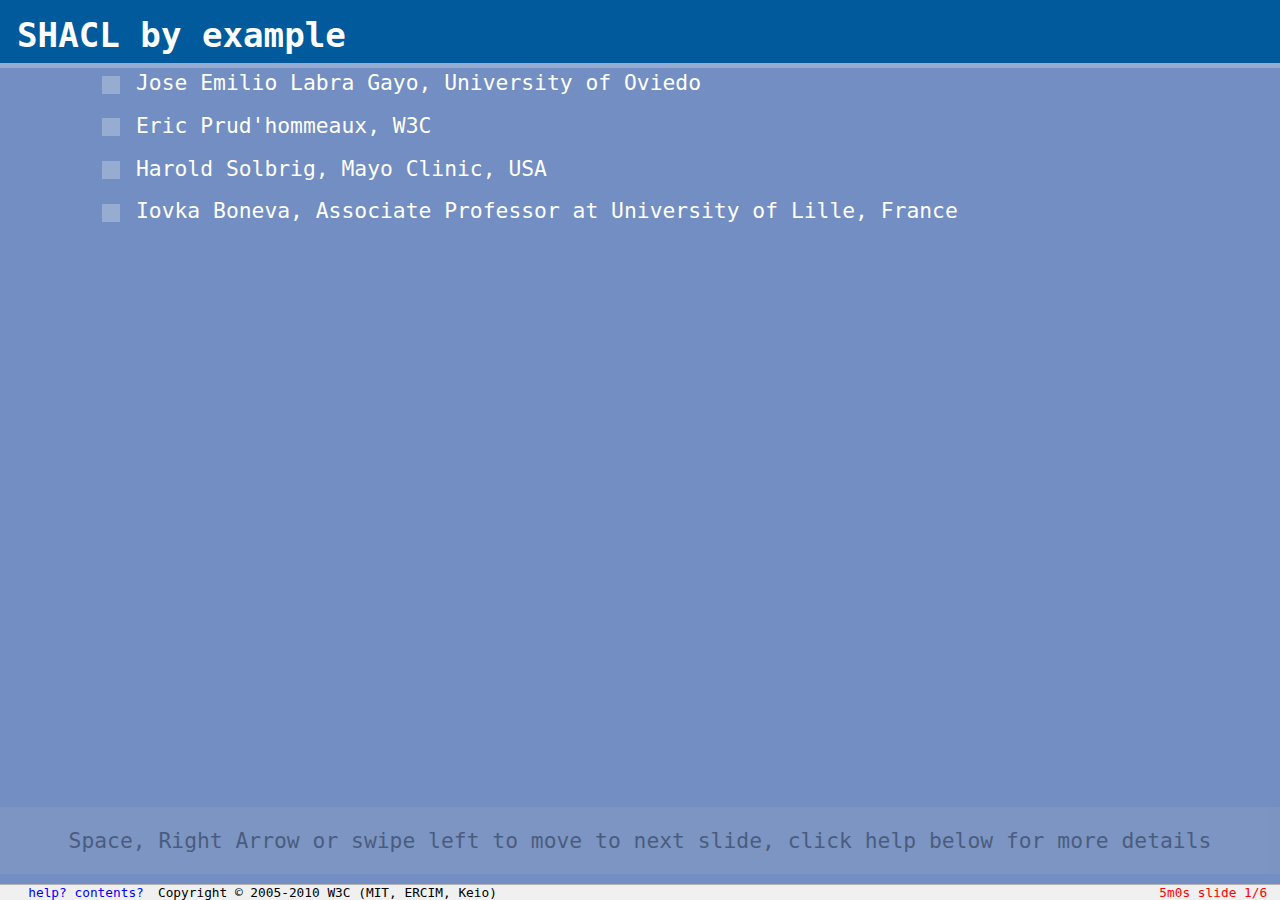
<file: slides/rdfValidation/shacl.html>
<?xml version="1.0" encoding="utf-8"?>
<!DOCTYPE html PUBLIC "-//W3C//DTD XHTML 1.0 Transitional//EN"
  "http://www.w3.org/TR/xhtml1/DTD/xhtml1-transitional.dtd">
<html xmlns="http://www.w3.org/1999/xhtml" xml:lang="en" lang="en-US">
  <head>
    <title>RDF Validation Tutorial</title>
    <meta http-equiv="Content-Type" content="text/html; charset=utf-8" />
    <meta name="copyright" content=
	  "Copyright &#169; 2005-2010 W3C (MIT, ERCIM, Keio)" />
    <meta name="duration" content="5" />
    <meta name="font-size-adjustment" content="-2" />
    <link rel="stylesheet" href="../../Slidy2/styles/slidy.css" type="text/css" />
    <link rel="stylesheet" href="../../Slidy2/styles/w3c-blue.css" type="text/css" />
    <script src="../../Slidy2/scripts/slidy.js" charset="utf-8" type="text/javascript">
    </script>
    <script src="../../scripts/jquery.min.js" type= "text/javascript"></script>
<!--  <link rel="stylesheet" type="text/css" href="local.css"/ -->
  <style type="text/css">
/*<![CDATA[*/
.todo { border: medium solid red; }
table { border-collapse: collapse }
table, td, th { border: 1px solid black; }
tbody tr:nth-child(odd)		{ background-color:#eee; }
tbody tr:nth-child(even)		{ background-color:#fff; }

.underlined {text-decoration:underline}
.old {color: #333;}
.new {color: #181;}
.bold { font-size: 1.5em; font-weight:bold; }
.bad { color: #700; }

body { font-family: DejaVu Sans Mono;  font-stretch: normal;  font-weight: 500;  font-style: normal;  color: #000000;  }
span.default   { font-family: DejaVu Sans Mono;  font-stretch: normal;  font-weight: 500;  font-style: normal;  color: #000000;  }
span.default a { font-family: DejaVu Sans Mono;  font-stretch: normal;  font-weight: 500;  font-style: normal;  color: #000000;  background: #ffffff; text-decoration: underline; }
span.function-name   { color: #0000ff;  font-family: DejaVu Sans Mono;  font-stretch: normal;  font-weight: 500;  font-style: normal;  }
span.function-name a { color: #0000ff;  font-family: DejaVu Sans Mono;  font-stretch: normal;  font-weight: 500;  font-style: normal;  background: #ffffff; text-decoration: underline; }
span.keyword   { color: #a020f0;  font-family: DejaVu Sans Mono;  font-stretch: normal;  font-weight: 500;  font-style: normal;  }
span.keyword a { color: #a020f0;  font-family: DejaVu Sans Mono;  font-stretch: normal;  font-weight: 500;  font-style: normal;  background: #ffffff; text-decoration: underline; }
span.string   { color: #8b2252;  font-family: DejaVu Sans Mono;  font-stretch: normal;  font-weight: 500;  font-style: normal;  }
span.string a { color: #8b2252;  font-family: DejaVu Sans Mono;  font-stretch: normal;  font-weight: 500;  font-style: normal;  background: #ffffff; text-decoration: underline; }
span.constant   { color: #008b8b;  font-family: DejaVu Sans Mono;  font-stretch: normal;  font-weight: 500;  font-style: normal;  }
span.constant a { color: #008b8b;  font-family: DejaVu Sans Mono;  font-stretch: normal;  font-weight: 500;  font-style: normal;  background: #ffffff; text-decoration: underline; }
span.type   { color: #228b22;  font-family: DejaVu Sans Mono;  font-stretch: normal;  font-weight: 500;  font-style: normal;  }
span.type a { color: #228b22;  font-family: DejaVu Sans Mono;  font-stretch: normal;  font-weight: 500;  font-style: normal;  background: #ffffff; text-decoration: underline; }
span.comment   { color: #b22222;  font-family: DejaVu Sans Mono;  font-stretch: normal;  font-weight: 500;  font-style: normal;  }
span.comment a { color: #b22222;  font-family: DejaVu Sans Mono;  font-stretch: normal;  font-weight: 500;  font-style: normal;  background: #ffffff; text-decoration: underline; }

.sparql { color:#58a; }
.js { color:#5a8; }
.genr { color:#a28; }

.error { background-color: #f77; }

.plus         { color: #171;  }
.minus        { color: #711;  }
.plus:before  { content: "+" }
.minus:before { content: "-" }

.highlight1    { border: 5px solid #bb0; font-weight: bold; }
.lowlight1     { border: 5px solid transparent; font-weight: normal; }
.highlight2    { color: #b00; border: 5px solid #f00; font-weight: bold; }
.lowlight2     { border: 5px solid transparent; font-weight: normal; }
.highlightBG1   { /* border: 5px solid transparent; */ background-color: #bb0; font-weight: bold; }
.lowlightBG1    { /* border: 5px solid transparent; */ font-weight: normal; }
.highlightBG2   { /* border: 5px solid transparent; */ background-color: #b00; font-weight: bold; }
.lowlightBG2    { /* border: 5px solid transparent; */ font-weight: normal; }

.errorHint.lowlightBG2    { background-color: #f4d5d7 }
.errorHint.highlightBG2    { color: #000; }

.retext       { float:left; border: thin solid #95D0AB; padding-left: .2em; padding-right: .2em; margin-left: .2em; margin-right: .2em; }

.leftPack     { float:left; margin: .1em; border-left-width: thin; }

/*]]>
*/</style>

    <script type="text/javascript"><!--
function prepareHighlight (highlightables, onClass, offClass, slide) {
  if (slide === undefined)
    slide = $("body").find("> div").last();
  $.each( highlightables, function( index, value ){
    var elts = slide.find( "."+value );
    elts
  	.mouseenter(function() {
  	    elts.removeClass(offClass).addClass(onClass);
  	})
  	.mouseleave(function() {
  	    elts.removeClass(onClass).addClass(offClass);
  	})
    .addClass(offClass);
  })
}
--> </script>
  </head>
  <body>
    <!--<div class="background"><img alt="" id="head-icon"
    src="../../Slidy2/graphics/icon-blue.png" /><object id="head-logo"
    data="../../Slidy2/graphics/w3c-logo-white.svg" type="image/svg+xml"
    title="W3C logo"><a href="http://www.w3.org/"><img
    alt="W3C logo" id="head-logo-fallback"
    src="../../Slidy2/graphics/w3c-logo-white.gif" /></a></object></div> -->

<div class="background">
      <!--Labra: remove w3c logo <img src="../../Slidy2/graphics/w3c-logo-slanted.jpg" alt="slanted W3C logo" />-->
      <!-- hidden style graphics to ensure they are saved with other content -->
      <img class="hidden" src="../../Slidy2/graphics/bullet.png" alt="" />
      <img class="hidden" src="../../Slidy2/graphics/fold.gif" alt="" />
      <img class="hidden" src="../../Slidy2/graphics/unfold.gif" alt="" />
      <img class="hidden" src="../../Slidy2/graphics/fold-dim.gif" alt="" />
      <img class="hidden" src="../../Slidy2/graphics/nofold-dim.gif" alt="" />
      <img class="hidden" src="../../Slidy2/graphics/unfold-dim.gif" alt="" />
      <img class="hidden" src="../../Slidy2/graphics/bullet-fold.gif" alt="" />
      <img class="hidden" src="../../Slidy2/graphics/bullet-unfold.gif" alt="" />
      <img class="hidden" src="../../Slidy2/graphics/bullet-fold-dim.gif" alt="" />
      <img class="hidden" src="../../Slidy2/graphics/bullet-nofold-dim.gif" alt="" />
      <img class="hidden" src="../../Slidy2/graphics/bullet-unfold-dim.gif" alt="" />
</div>
    
<div class="slide cover">
<div class="header">
 <h1>SHACL by example</h1>
 </div>
 <p>Tutorial slides: <a href="http://weso.github.io/RDFValidation_ESWC16/slides/rdfValidation">http://weso.github.io/RDFValidation_ESWC16/slides/rdfValidation</a></p> 
      <ul>
	      <li>
	        <a href="http://di002.edv.uniovi.es/~labra/">Jose Emilio Labra Gayo</a>, <a href="http://www.uniovi.es">University of Oviedo</a>
	      </li>
	      <li>
	        <a href="http://www.w3.org/People/Eric/">Eric Prud'hommeaux</a>, W3C
	      </li>
	      <li>
	        <a href="http://www.mayo.edu/research/faculty/solbrig-harold-r-m-s/bio-20022700">Harold Solbrig</a>, Mayo Clinic, USA
	      </li>
	      <li>
	        <a href="http://www.lifl.fr/~boneva/">Iovka Boneva</a>, Associate Professor at University of Lille, France
	      </li>
      </ul>
</div>

<div class="slide">
<h1>SHACL</h1>
<ul>
<li>SHACL: Shapes Constraint Languale</li>
<li>Language for describing and constraining the contents of RDF graphs</li>
<li>Developed by <a href="https://www.w3.org/2014/data-shapes/">W3c Data Shapes Working Group</a></li>
<li>Latest published working draft: <a href="https://www.w3.org/TR/shacl/">https://www.w3.org/TR/shacl/</a></li>
</ul>
</div>

<div class="slide">
<div style="float:left; width:39%;">
<h1>Shape</h1>
A shape has 2 functions:
 <ul>
 <li>Selection of nodes for validation (scope)</li>
 <li>Constraints that those nodes must satisfy in order to be validated</li>
 </ul>
</div>
<div style="foat:right; width:60%;">
<pre>
</pre>
</div> 
</div>


<div class="slide">
<h1>Scopes</h1>
<ul>
<li>SHACL: Shapes Constraint Languale</li>
<li>Language for describing and constraining the contents of RDF graphs</li>
<li>Developed by <a href="https://www.w3.org/2014/data-shapes/">W3c Data Shapes Working Group</a></li>
<li>Latest published working draft: <a href="https://www.w3.org/TR/shacl/">https://www.w3.org/TR/shacl/</a></li>
</ul>
</div>

<div class="slide">
<h1>ScopeClass</h1>
<p>Simplification</p>
<pre><![CDATA[
]]></pre>
</div>

<div class="slide">
<h1>SHACL implementations</h1>
<ul>
<li><a href="https://github.com/TopQuadrant/shacl">Top Quadrant's implementation</a></li>
<li><a href="https://github.com/AKSW/RDFUnit">RDFUnit</a></li>
<li><a href="https://github.com/pfps/shacl">Peter F. Patel Schneider implementation</a></li>
<li><a href="http://labra.github.io/shaclex/">Shaclex</a>(prototype)</li>
</ul>
</div>


</body>
</html>
</file>
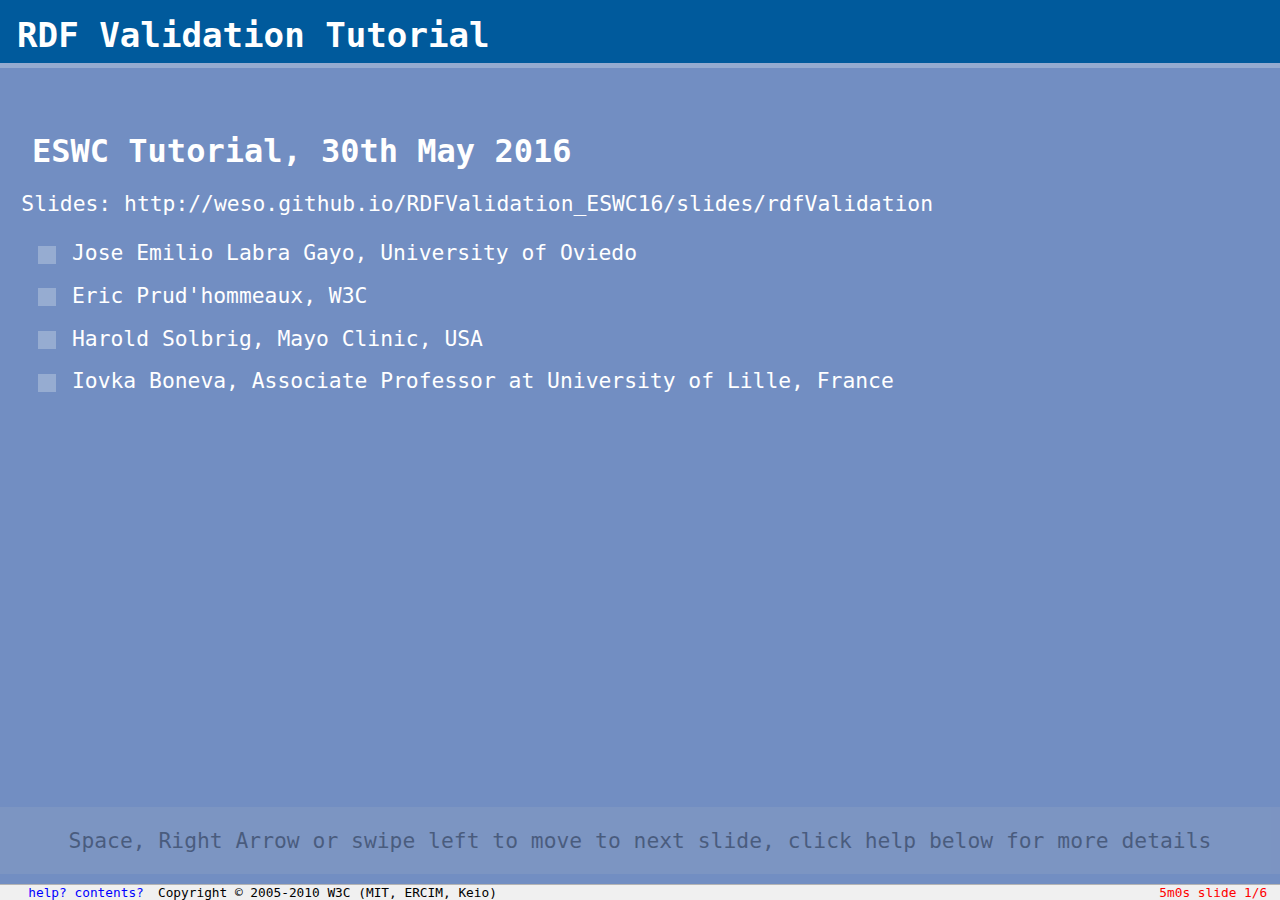
<file: slides/rdfValidation/shex.html>
<?xml version="1.0" encoding="utf-8"?>
<!DOCTYPE html PUBLIC "-//W3C//DTD XHTML 1.0 Transitional//EN"
  "http://www.w3.org/TR/xhtml1/DTD/xhtml1-transitional.dtd">
<html xmlns="http://www.w3.org/1999/xhtml" xml:lang="en" lang="en-US">
  <head>
    <title>RDF Validation Tutorial</title>
    <meta http-equiv="Content-Type" content="text/html; charset=utf-8" />
    <meta name="copyright" content=
	  "Copyright &#169; 2005-2010 W3C (MIT, ERCIM, Keio)" />
    <meta name="duration" content="5" />
    <meta name="font-size-adjustment" content="-2" />
    <link rel="stylesheet" href="../../Slidy2/styles/slidy.css" type="text/css" />
    <link rel="stylesheet" href="../../Slidy2/styles/w3c-blue.css" type="text/css" />
    <script src="../../Slidy2/scripts/slidy.js" charset="utf-8" type="text/javascript">
    </script>
    <script src="../../scripts/jquery.min.js" type= "text/javascript"></script>
<!--  <link rel="stylesheet" type="text/css" href="local.css"/ -->
  <style type="text/css">
/*<![CDATA[*/
.todo { border: medium solid red; }
table { border-collapse: collapse }
table, td, th { border: 1px solid black; }
tbody tr:nth-child(odd)		{ background-color:#eee; }
tbody tr:nth-child(even)		{ background-color:#fff; }

.underlined {text-decoration:underline}
.old {color: #333;}
.new {color: #181;}
.bold { font-size: 1.5em; font-weight:bold; }
.bad { color: #700; }

body { font-family: DejaVu Sans Mono;  font-stretch: normal;  font-weight: 500;  font-style: normal;  color: #000000;  }
span.default   { font-family: DejaVu Sans Mono;  font-stretch: normal;  font-weight: 500;  font-style: normal;  color: #000000;  }
span.default a { font-family: DejaVu Sans Mono;  font-stretch: normal;  font-weight: 500;  font-style: normal;  color: #000000;  background: #ffffff; text-decoration: underline; }
span.function-name   { color: #0000ff;  font-family: DejaVu Sans Mono;  font-stretch: normal;  font-weight: 500;  font-style: normal;  }
span.function-name a { color: #0000ff;  font-family: DejaVu Sans Mono;  font-stretch: normal;  font-weight: 500;  font-style: normal;  background: #ffffff; text-decoration: underline; }
span.keyword   { color: #a020f0;  font-family: DejaVu Sans Mono;  font-stretch: normal;  font-weight: 500;  font-style: normal;  }
span.keyword a { color: #a020f0;  font-family: DejaVu Sans Mono;  font-stretch: normal;  font-weight: 500;  font-style: normal;  background: #ffffff; text-decoration: underline; }
span.string   { color: #8b2252;  font-family: DejaVu Sans Mono;  font-stretch: normal;  font-weight: 500;  font-style: normal;  }
span.string a { color: #8b2252;  font-family: DejaVu Sans Mono;  font-stretch: normal;  font-weight: 500;  font-style: normal;  background: #ffffff; text-decoration: underline; }
span.constant   { color: #008b8b;  font-family: DejaVu Sans Mono;  font-stretch: normal;  font-weight: 500;  font-style: normal;  }
span.constant a { color: #008b8b;  font-family: DejaVu Sans Mono;  font-stretch: normal;  font-weight: 500;  font-style: normal;  background: #ffffff; text-decoration: underline; }
span.type   { color: #228b22;  font-family: DejaVu Sans Mono;  font-stretch: normal;  font-weight: 500;  font-style: normal;  }
span.type a { color: #228b22;  font-family: DejaVu Sans Mono;  font-stretch: normal;  font-weight: 500;  font-style: normal;  background: #ffffff; text-decoration: underline; }
span.comment   { color: #b22222;  font-family: DejaVu Sans Mono;  font-stretch: normal;  font-weight: 500;  font-style: normal;  }
span.comment a { color: #b22222;  font-family: DejaVu Sans Mono;  font-stretch: normal;  font-weight: 500;  font-style: normal;  background: #ffffff; text-decoration: underline; }

.sparql { color:#58a; }
.js { color:#5a8; }
.genr { color:#a28; }

.error { background-color: #f77; }

.plus         { color: #171;  }
.minus        { color: #711;  }
.plus:before  { content: "+" }
.minus:before { content: "-" }

.highlight1    { border: 5px solid #bb0; font-weight: bold; }
.lowlight1     { border: 5px solid transparent; font-weight: normal; }
.highlight2    { color: #b00; border: 5px solid #f00; font-weight: bold; }
.lowlight2     { border: 5px solid transparent; font-weight: normal; }
.highlightBG1   { /* border: 5px solid transparent; */ background-color: #bb0; font-weight: bold; }
.lowlightBG1    { /* border: 5px solid transparent; */ font-weight: normal; }
.highlightBG2   { /* border: 5px solid transparent; */ background-color: #b00; font-weight: bold; }
.lowlightBG2    { /* border: 5px solid transparent; */ font-weight: normal; }

.errorHint.lowlightBG2    { background-color: #f4d5d7 }
.errorHint.highlightBG2    { color: #000; }

.retext       { float:left; border: thin solid #95D0AB; padding-left: .2em; padding-right: .2em; margin-left: .2em; margin-right: .2em; }

.leftPack     { float:left; margin: .1em; border-left-width: thin; }

/*]]>
*/</style>

    <script type="text/javascript"><!--
function prepareHighlight (highlightables, onClass, offClass, slide) {
  if (slide === undefined)
    slide = $("body").find("> div").last();
  $.each( highlightables, function( index, value ){
    var elts = slide.find( "."+value );
    elts
  	.mouseenter(function() {
  	    elts.removeClass(offClass).addClass(onClass);
  	})
  	.mouseleave(function() {
  	    elts.removeClass(onClass).addClass(offClass);
  	})
    .addClass(offClass);
  })
}
--> </script>
  </head>
  <body>
    <!--<div class="background"><img alt="" id="head-icon"
    src="../../Slidy2/graphics/icon-blue.png" /><object id="head-logo"
    data="../../Slidy2/graphics/w3c-logo-white.svg" type="image/svg+xml"
    title="W3C logo"><a href="http://www.w3.org/"><img
    alt="W3C logo" id="head-logo-fallback"
    src="../../Slidy2/graphics/w3c-logo-white.gif" /></a></object></div> -->

<div class="background">
      <!--Labra: remove w3c logo <img src="../../Slidy2/graphics/w3c-logo-slanted.jpg" alt="slanted W3C logo" />-->
      <!-- hidden style graphics to ensure they are saved with other content -->
      <img class="hidden" src="../../Slidy2/graphics/bullet.png" alt="" />
      <img class="hidden" src="../../Slidy2/graphics/fold.gif" alt="" />
      <img class="hidden" src="../../Slidy2/graphics/unfold.gif" alt="" />
      <img class="hidden" src="../../Slidy2/graphics/fold-dim.gif" alt="" />
      <img class="hidden" src="../../Slidy2/graphics/nofold-dim.gif" alt="" />
      <img class="hidden" src="../../Slidy2/graphics/unfold-dim.gif" alt="" />
      <img class="hidden" src="../../Slidy2/graphics/bullet-fold.gif" alt="" />
      <img class="hidden" src="../../Slidy2/graphics/bullet-unfold.gif" alt="" />
      <img class="hidden" src="../../Slidy2/graphics/bullet-fold-dim.gif" alt="" />
      <img class="hidden" src="../../Slidy2/graphics/bullet-nofold-dim.gif" alt="" />
      <img class="hidden" src="../../Slidy2/graphics/bullet-unfold-dim.gif" alt="" />
</div>
    
<div class="slide cover">
<div class="header">
 <h1>RDF Validation Tutorial</h1>
      <h2><a href="http://2016.eswc-conferences.org/">ESWC Tutorial</a>, 30th May 2016</h2>
      <p>Slides: <a href="http://weso.github.io/RDFValidation_ESWC16/slides/rdfValidation">http://weso.github.io/RDFValidation_ESWC16/slides/rdfValidation</a></p> 
      <ul>
	      <li>
	        <a href="http://di002.edv.uniovi.es/~labra/">Jose Emilio Labra Gayo</a>, <a href="http://www.uniovi.es">University of Oviedo</a>
	      </li>
	      <li>
	        <a href="http://www.w3.org/People/Eric/">Eric Prud'hommeaux</a>, W3C
	      </li>
	      <li>
	        <a href="http://www.mayo.edu/research/faculty/solbrig-harold-r-m-s/bio-20022700">Harold Solbrig</a>, Mayo Clinic, USA
	      </li>
	      <li>
	        <a href="http://www.lifl.fr/~boneva/">Iovka Boneva</a>, Associate Professor at University of Lille, France
	      </li>
      </ul>
</div>
</div>

<div class="slide">
<h1>Shape Expressions</h1>
<ul>
<li>Inspired by RelaxNG and Turtle</li>
<li>Goal: User-friendly, intuitive syntax for RDF Validation</li>
<li>Target users: Domain modellers</li>
<li>Can be used to describe and validate RDF data</li>
</ul>
</div>

<div class="slide">
<h1>Triple pattern constraints</h1>
</div>

<div class="slide">
<h1>Value constraints</h1>
</div>

<div class="slide">
<h1>Cardinalities</h1>
</div>

<div class="slide">
<h1>Exercise</h1>
<img src="diagrams/UserShape.svg" alt="ER Diagram" />
</div>



</body>
</html>
</file>
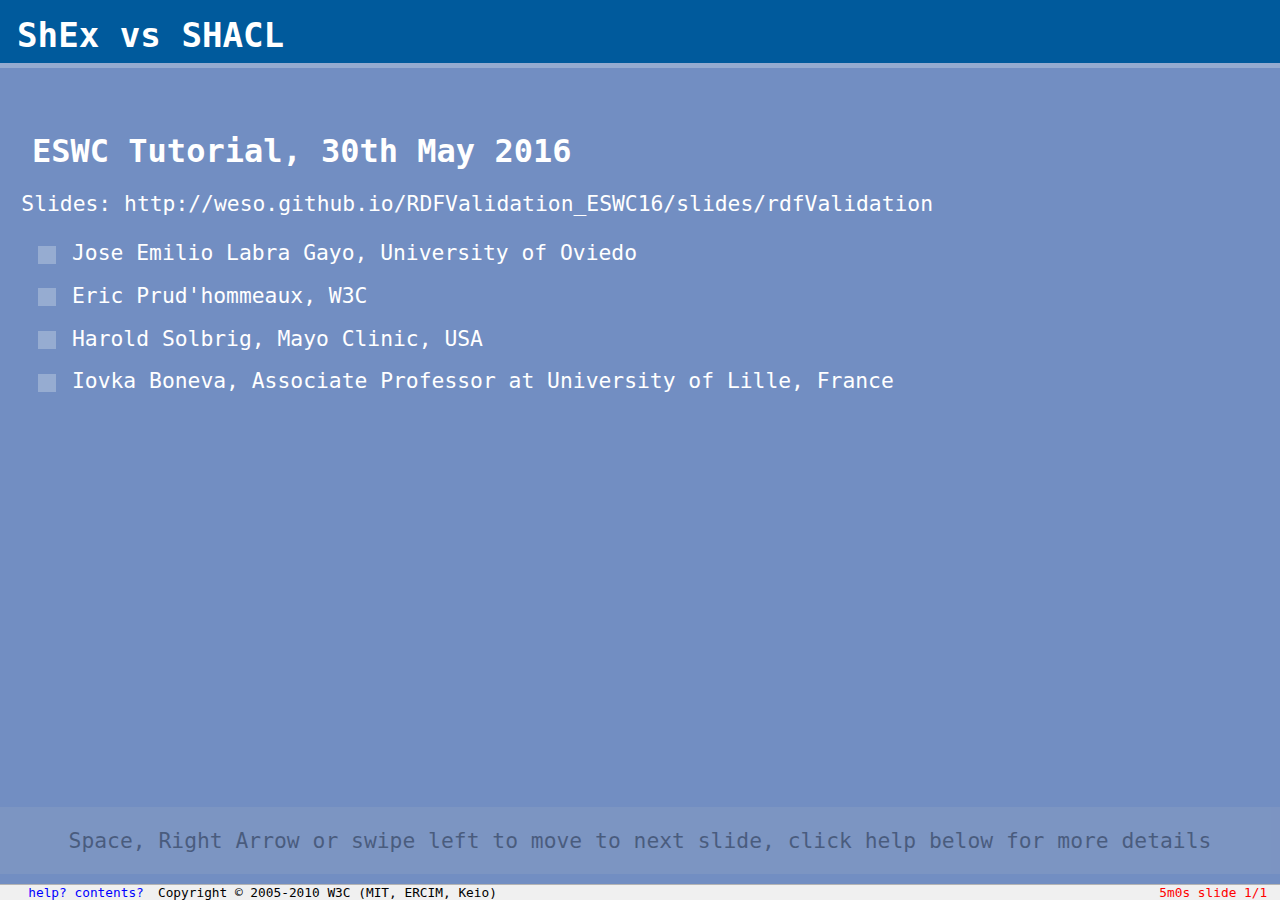
<file: slides/rdfValidation/shex_vs_shacl.html>
<?xml version="1.0" encoding="utf-8"?>
<!DOCTYPE html PUBLIC "-//W3C//DTD XHTML 1.0 Transitional//EN"
  "http://www.w3.org/TR/xhtml1/DTD/xhtml1-transitional.dtd">
<html xmlns="http://www.w3.org/1999/xhtml" xml:lang="en" lang="en-US">
  <head>
    <title>RDF Validation Tutorial</title>
    <meta http-equiv="Content-Type" content="text/html; charset=utf-8" />
    <meta name="copyright" content=
	  "Copyright &#169; 2005-2010 W3C (MIT, ERCIM, Keio)" />
    <meta name="duration" content="5" />
    <meta name="font-size-adjustment" content="-2" />
    <link rel="stylesheet" href="../../Slidy2/styles/slidy.css" type="text/css" />
    <link rel="stylesheet" href="../../Slidy2/styles/w3c-blue.css" type="text/css" />
    <script src="../../Slidy2/scripts/slidy.js" charset="utf-8" type="text/javascript">
    </script>
    <script src="../../scripts/jquery.min.js" type= "text/javascript"></script>
<!--  <link rel="stylesheet" type="text/css" href="local.css"/ -->
  <style type="text/css">
/*<![CDATA[*/
.todo { border: medium solid red; }
table { border-collapse: collapse }
table, td, th { border: 1px solid black; }
tbody tr:nth-child(odd)		{ background-color:#eee; }
tbody tr:nth-child(even)		{ background-color:#fff; }

.underlined {text-decoration:underline}
.old {color: #333;}
.new {color: #181;}
.bold { font-size: 1.5em; font-weight:bold; }
.bad { color: #700; }

body { font-family: DejaVu Sans Mono;  font-stretch: normal;  font-weight: 500;  font-style: normal;  color: #000000;  }
span.default   { font-family: DejaVu Sans Mono;  font-stretch: normal;  font-weight: 500;  font-style: normal;  color: #000000;  }
span.default a { font-family: DejaVu Sans Mono;  font-stretch: normal;  font-weight: 500;  font-style: normal;  color: #000000;  background: #ffffff; text-decoration: underline; }
span.function-name   { color: #0000ff;  font-family: DejaVu Sans Mono;  font-stretch: normal;  font-weight: 500;  font-style: normal;  }
span.function-name a { color: #0000ff;  font-family: DejaVu Sans Mono;  font-stretch: normal;  font-weight: 500;  font-style: normal;  background: #ffffff; text-decoration: underline; }
span.keyword   { color: #a020f0;  font-family: DejaVu Sans Mono;  font-stretch: normal;  font-weight: 500;  font-style: normal;  }
span.keyword a { color: #a020f0;  font-family: DejaVu Sans Mono;  font-stretch: normal;  font-weight: 500;  font-style: normal;  background: #ffffff; text-decoration: underline; }
span.string   { color: #8b2252;  font-family: DejaVu Sans Mono;  font-stretch: normal;  font-weight: 500;  font-style: normal;  }
span.string a { color: #8b2252;  font-family: DejaVu Sans Mono;  font-stretch: normal;  font-weight: 500;  font-style: normal;  background: #ffffff; text-decoration: underline; }
span.constant   { color: #008b8b;  font-family: DejaVu Sans Mono;  font-stretch: normal;  font-weight: 500;  font-style: normal;  }
span.constant a { color: #008b8b;  font-family: DejaVu Sans Mono;  font-stretch: normal;  font-weight: 500;  font-style: normal;  background: #ffffff; text-decoration: underline; }
span.type   { color: #228b22;  font-family: DejaVu Sans Mono;  font-stretch: normal;  font-weight: 500;  font-style: normal;  }
span.type a { color: #228b22;  font-family: DejaVu Sans Mono;  font-stretch: normal;  font-weight: 500;  font-style: normal;  background: #ffffff; text-decoration: underline; }
span.comment   { color: #b22222;  font-family: DejaVu Sans Mono;  font-stretch: normal;  font-weight: 500;  font-style: normal;  }
span.comment a { color: #b22222;  font-family: DejaVu Sans Mono;  font-stretch: normal;  font-weight: 500;  font-style: normal;  background: #ffffff; text-decoration: underline; }

.sparql { color:#58a; }
.js { color:#5a8; }
.genr { color:#a28; }

.error { background-color: #f77; }

.plus         { color: #171;  }
.minus        { color: #711;  }
.plus:before  { content: "+" }
.minus:before { content: "-" }

.highlight1    { border: 5px solid #bb0; font-weight: bold; }
.lowlight1     { border: 5px solid transparent; font-weight: normal; }
.highlight2    { color: #b00; border: 5px solid #f00; font-weight: bold; }
.lowlight2     { border: 5px solid transparent; font-weight: normal; }
.highlightBG1   { /* border: 5px solid transparent; */ background-color: #bb0; font-weight: bold; }
.lowlightBG1    { /* border: 5px solid transparent; */ font-weight: normal; }
.highlightBG2   { /* border: 5px solid transparent; */ background-color: #b00; font-weight: bold; }
.lowlightBG2    { /* border: 5px solid transparent; */ font-weight: normal; }

.errorHint.lowlightBG2    { background-color: #f4d5d7 }
.errorHint.highlightBG2    { color: #000; }

.retext       { float:left; border: thin solid #95D0AB; padding-left: .2em; padding-right: .2em; margin-left: .2em; margin-right: .2em; }

.leftPack     { float:left; margin: .1em; border-left-width: thin; }

/*]]>
*/</style>

    <script type="text/javascript"><!--
function prepareHighlight (highlightables, onClass, offClass, slide) {
  if (slide === undefined)
    slide = $("body").find("> div").last();
  $.each( highlightables, function( index, value ){
    var elts = slide.find( "."+value );
    elts
  	.mouseenter(function() {
  	    elts.removeClass(offClass).addClass(onClass);
  	})
  	.mouseleave(function() {
  	    elts.removeClass(onClass).addClass(offClass);
  	})
    .addClass(offClass);
  })
}
--> </script>
  </head>
  <body>
    <!--<div class="background"><img alt="" id="head-icon"
    src="../../Slidy2/graphics/icon-blue.png" /><object id="head-logo"
    data="../../Slidy2/graphics/w3c-logo-white.svg" type="image/svg+xml"
    title="W3C logo"><a href="http://www.w3.org/"><img
    alt="W3C logo" id="head-logo-fallback"
    src="../../Slidy2/graphics/w3c-logo-white.gif" /></a></object></div> -->

<div class="background">
      <!--Labra: remove w3c logo <img src="../../Slidy2/graphics/w3c-logo-slanted.jpg" alt="slanted W3C logo" />-->
      <!-- hidden style graphics to ensure they are saved with other content -->
      <img class="hidden" src="../../Slidy2/graphics/bullet.png" alt="" />
      <img class="hidden" src="../../Slidy2/graphics/fold.gif" alt="" />
      <img class="hidden" src="../../Slidy2/graphics/unfold.gif" alt="" />
      <img class="hidden" src="../../Slidy2/graphics/fold-dim.gif" alt="" />
      <img class="hidden" src="../../Slidy2/graphics/nofold-dim.gif" alt="" />
      <img class="hidden" src="../../Slidy2/graphics/unfold-dim.gif" alt="" />
      <img class="hidden" src="../../Slidy2/graphics/bullet-fold.gif" alt="" />
      <img class="hidden" src="../../Slidy2/graphics/bullet-unfold.gif" alt="" />
      <img class="hidden" src="../../Slidy2/graphics/bullet-fold-dim.gif" alt="" />
      <img class="hidden" src="../../Slidy2/graphics/bullet-nofold-dim.gif" alt="" />
      <img class="hidden" src="../../Slidy2/graphics/bullet-unfold-dim.gif" alt="" />
</div>
    
<div class="slide cover">
<div class="header">
 <h1>ShEx vs SHACL</h1>
 <h2><a href="http://2016.eswc-conferences.org/">ESWC Tutorial</a>, 30th May 2016</h2>
 <p>Slides: <a href="http://weso.github.io/RDFValidation_ESWC16/slides/rdfValidation">http://weso.github.io/RDFValidation_ESWC16/slides/rdfValidation</a></p> 
      <ul>
	      <li>
	        <a href="http://di002.edv.uniovi.es/~labra/">Jose Emilio Labra Gayo</a>, <a href="http://www.uniovi.es">University of Oviedo</a>
	      </li>
	      <li>
	        <a href="http://www.w3.org/People/Eric/">Eric Prud'hommeaux</a>, W3C
	      </li>
	      <li>
	        <a href="http://www.mayo.edu/research/faculty/solbrig-harold-r-m-s/bio-20022700">Harold Solbrig</a>, Mayo Clinic, USA
	      </li>
	      <li>
	        <a href="http://www.lifl.fr/~boneva/">Iovka Boneva</a>, Associate Professor at University of Lille, France
	      </li>
      </ul>
</div>
</div>


</body>
</html>
</file>
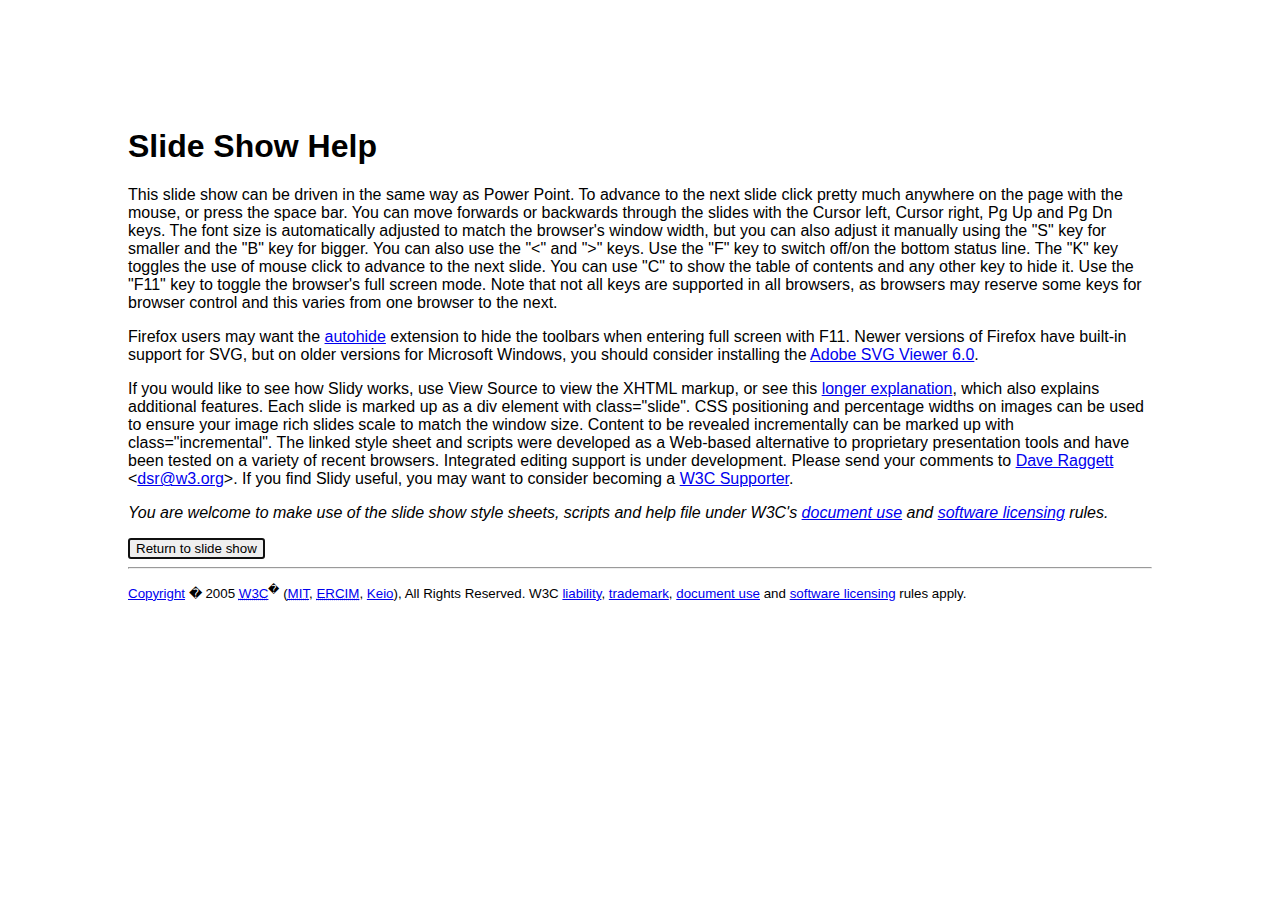
<file: Slidy2/help/help.html>
<!DOCTYPE HTML PUBLIC "-//W3C//DTD HTML 4.01 Transitional//EN">
<html xmlns="http://www.w3.org/1999/xhtml" xml:lang="en" lang="en"><head>
  
  <title>Slide Show Help</title><style type="text/css">
     body {
        font-family: sans-serif;
        margin: 10%;
     }
     .copyright { font-size: smaller }
  </style>
  <script type="text/javascript">
    window.onload = load;
    function load()
    {
      var back = document.getElementById("back");
      back.focus();
    }
  </script>
</head>
<body>
<h1>Slide Show Help</h1>

<p>This slide show can be driven in the same way as Power Point. 
To advance to the next slide click pretty much anywhere on the 
page with the mouse, or press the space bar. You can move forwards 
or backwards through the slides with the Cursor left, Cursor 
right, Pg Up and Pg Dn keys. The font size is automatically 
adjusted to match the browser's window width, but you can also 
adjust it manually using the "S" key for smaller and the "B" key 
for bigger. You can also use the "&lt;" and "&gt;" keys. Use the 
"F" key to switch off/on the bottom status line. The "K" key 
toggles the use of mouse click to advance to the next slide. You 
can use "C" to show the table of contents and any other key to 
hide it. Use the "F11" key to toggle the browser's full screen 
mode. Note that not all keys are supported in all browsers, as 
browsers may reserve some keys for browser control and this varies 
from one browser to the next.</p> 

<p>Firefox users may want the <a
href="http://www.krickelkrackel.de/autohide/">autohide</a>
extension to hide the toolbars when entering full screen with F11.
Newer versions of Firefox have built-in support for SVG, but on older
versions for Microsoft Windows, you should consider installing the <a
href="http://plugindoc.mozdev.org/windows.html">Adobe SVG Viewer
6.0</a>.</p>

<p>If you would like to see how Slidy works, use View Source to view
the XHTML markup, or see this <a
href="http://www.w3.org/Talks/Tools/Slidy/">longer explanation</a>,
which also explains additional features. Each slide is marked up as
a div element with class="slide". CSS positioning and percentage
widths on images can be used to ensure your image rich slides scale
to match the window size. Content to be revealed incrementally can
be marked up with class="incremental". The linked style sheet and
scripts were developed as a Web-based alternative to proprietary
presentation tools and have been tested on a variety of recent
browsers. Integrated editing support is under development. Please
send your comments to <a href="http://www.w3.org/People/Raggett/">Dave
Raggett</a> &lt;<a href="mailto:dsr@w3.org">dsr@w3.org</a>&gt;.
If you find Slidy useful, you may want to consider becoming a
<a href="http://www.w3.org/Consortium/sup">W3C Supporter</a>.</p>

<p><em>You are welcome to make use of the slide show style sheets,
scripts and help file under W3C's <a href="http://www.w3.org/Consortium/Legal/copyright-documents">document use</a>
and <a href="http://www.w3.org/Consortium/Legal/copyright-software">software
licensing</a> rules.</em></p>

<button id="back" onclick="history.go(-1)">Return to slide show</button>

<hr>

<p class="copyright"><a rel="Copyright" href="http://www.w3.org/Consortium/Legal/ipr-notice#Copyright">Copyright</a> � 2005
<a href="/" shape="rect"><acronym title="World Wide Web Consortium">W3C</acronym></a><sup>�</sup> (<a href="http://www.csail.mit.edu/"><acronym title="Massachusetts Institute of Technology">MIT</acronym></a>,
<a href="http://www.ercim.org/"><acronym title="European Research Consortium for Informatics and Mathematics">ERCIM</acronym></a>,
<a href="http://www.keio.ac.jp/">Keio</a>), All Rights Reserved. W3C
<a href="http://www.w3.org/Consortium/Legal/ipr-notice#Legal_Disclaimer">liability</a>,
<a href="http://www.w3.org/Consortium/Legal/ipr-notice#W3C_Trademarks">trademark</a>,
<a rel="Copyright" href="http://www.w3.org/Consortium/Legal/copyright-documents">document use</a> and <a rel="Copyright" href="http://www.w3.org/Consortium/Legal/copyright-software">software
licensing</a> rules apply.</p>
</body></html>
</file>
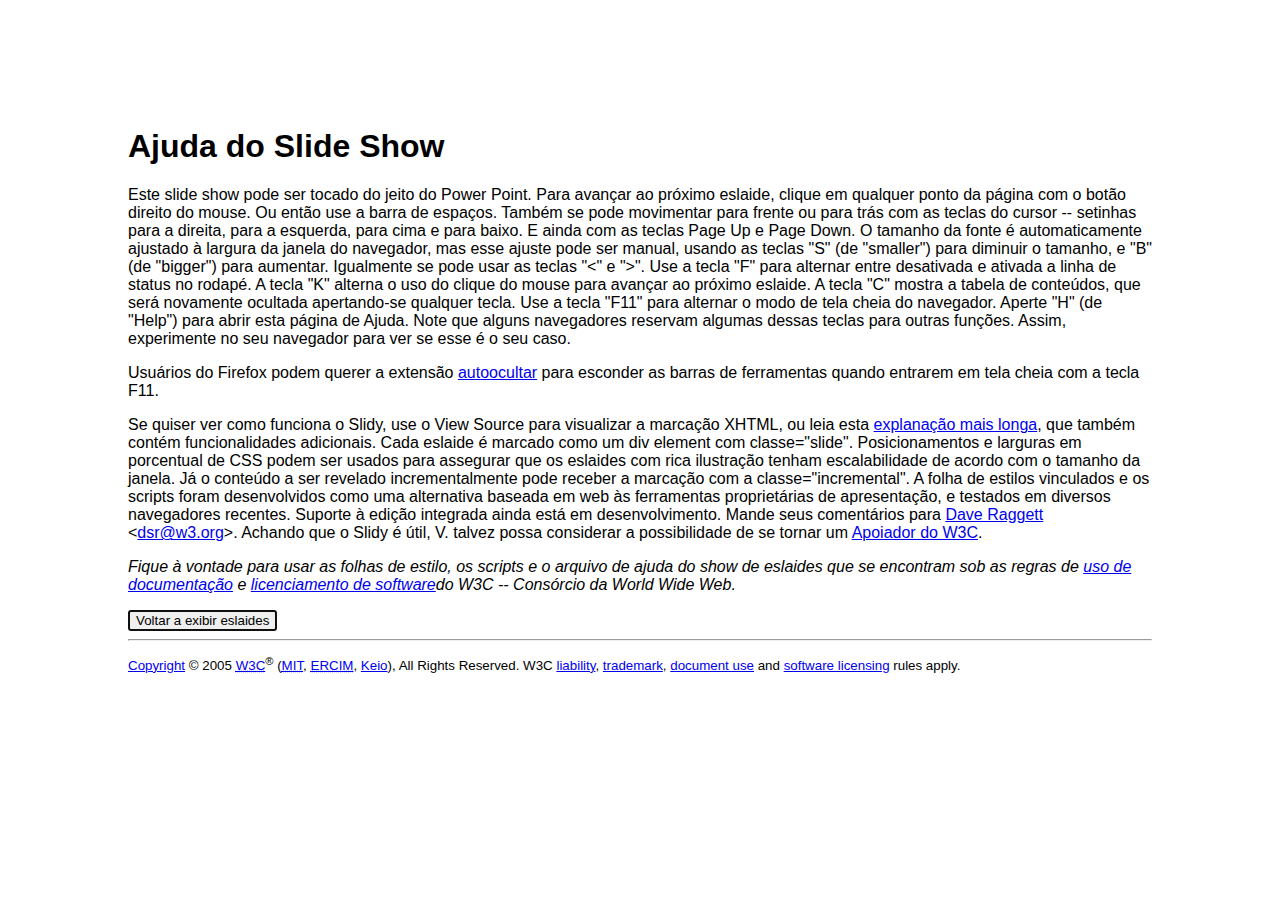
<file: Slidy2/help/help.pt-br.html>
<?xml version="1.0" encoding="utf-8"?>
<!DOCTYPE html PUBLIC "-//W3C//DTD XHTML 1.0 Transitional//EN"
    "http://www.w3.org/TR/xhtml1/DTD/xhtml1-transitional.dtd">
<html xmlns="http://www.w3.org/1999/xhtml" xml:lang="en" lang="en-US">
<head>
  <title>Slide Show Help</title><style type="text/css">
     body {
        font-family: sans-serif;
        margin: 10%;
     }
     .copyright { font-size: smaller }
  </style>
  <script type="text/javascript">
    window.onload = load;
    function load()
    {
      var back = document.getElementById("back");
      back.focus();
    }
  </script>
</head>
<body>
<h1>Ajuda do Slide Show</h1>

<p>Este slide show pode ser tocado do jeito do Power Point.
Para avançar ao próximo eslaide, clique em qualquer ponto
da página com o botão direito do mouse. Ou então use a
barra de espaços. Também se pode movimentar para frente ou
para trás com as teclas do cursor -- setinhas para a
direita, para a esquerda, para cima e para baixo. E ainda
com as teclas Page Up e Page Down. O tamanho da fonte é
automaticamente ajustado à largura da janela do navegador,
mas esse ajuste pode ser manual, usando as teclas "S"
(de "smaller") para diminuir o tamanho, e "B" (de "bigger")
para aumentar. Igualmente se pode usar as teclas "&lt;" e
"&gt;". Use
a tecla "F" para alternar entre desativada e ativada a
linha de status no rodapé. A tecla "K" alterna o uso do
clique do mouse para avançar ao próximo eslaide. A tecla
"C" mostra a tabela de conteúdos, que será novamente
ocultada apertando-se qualquer tecla. Use a tecla "F11"
para alternar o modo de tela cheia do navegador. Aperte
"H" (de "Help") para abrir esta página de Ajuda. Note que
alguns navegadores reservam algumas dessas teclas para
outras funções. Assim, experimente no seu navegador para
ver se esse é o seu caso.</p>

<p>Usuários do Firefox podem querer a extensão <a
href="http://extensionroom.mozdev.org/more-info/autohide">autoocultar</a>
para esconder as barras de ferramentas quando entrarem em tela cheia
com a tecla F11.</p>

<p>Se quiser ver como funciona o Slidy, use o View Source para
visualizar a marcação XHTML, ou leia esta <a
href="http://www.w3.org/Talks/Tools/Slidy/">explanação mais longa</a>,
que também contém funcionalidades adicionais. Cada eslaide é
marcado como um div element com 
classe="slide". Posicionamentos e larguras em porcentual de CSS
podem ser usados para assegurar que os eslaides com rica
ilustração tenham escalabilidade de acordo com o tamanho da janela.
Já o conteúdo a ser revelado incrementalmente pode receber a
marcação com a classe="incremental". 
A folha de estilos vinculados e os scripts foram desenvolvidos
como uma alternativa baseada em web às ferramentas proprietárias
de apresentação, e testados em diversos navegadores recentes.
Suporte à edição integrada ainda está em desenvolvimento. Mande
seus comentários para <a href="http://www.w3.org/People/Raggett/">Dave
Raggett</a> &lt;<a href="mailto:dsr@w3.org">dsr@w3.org</a>&gt;.
Achando que o Slidy é útil, V. talvez possa considerar a
possibilidade de se tornar um 
<a href="http://www.w3.org/Consortium/sup">Apoiador do W3C</a>.</p>

<p><em>Fique à vontade para usar as folhas de estilo, os scripts
e o arquivo de ajuda do show de eslaides que se encontram sob as
regras de
<a href="http://www.w3.org/Consortium/Legal/copyright-documents">
uso de documentação</a>
e <a href="http://www.w3.org/Consortium/Legal/copyright-software">
licenciamento de software</a>do W3C -- Consórcio da World Wide
Web.</em></p>

<button id="back" onclick="history.go(-1)">Voltar a exibir eslaides</button>

<hr />

<p class="copyright"><a rel="Copyright" href="http://www.w3.org/Consortium/Legal/ipr-notice#Copyright">Copyright</a> &copy; 2005
<a href="/" shape="rect"><acronym title="World Wide Web Consortium">W3C</acronym></a><sup>&reg;</sup> (<a href="http://www.csail.mit.edu/"><acronym title="Massachusetts Institute of Technology">MIT</acronym></a>,
<a href="http://www.ercim.org/"><acronym title="European Research Consortium for Informatics and Mathematics">ERCIM</acronym></a>,
<a href="http://www.keio.ac.jp/">Keio</a>), All Rights Reserved. W3C
<a href="http://www.w3.org/Consortium/Legal/ipr-notice#Legal_Disclaimer">liability</a>,
<a href="http://www.w3.org/Consortium/Legal/ipr-notice#W3C_Trademarks">trademark</a>,
<a rel="Copyright" href="http://www.w3.org/Consortium/Legal/copyright-documents">document use</a> and <a rel="Copyright" href="http://www.w3.org/Consortium/Legal/copyright-software">software
licensing</a> rules apply.</p>
</body>
</html>
</file>
<file: stylesheets/tutorial.css>
#wrapper{
    width:800;
    margin:0 auto;
}

#header{
    position: relative;
    height: 75px;
    margin-top:35px;
}



#title{
    margin:center;
    color:#3465a4;
}

#logo img{ 
   float:left;
   width: 100px; 
}

hr{
    color: #3465a4;
    height:5px;
    background:#3465a4
}

h1 {
    font-size:1.9em;
	color: #3465a4;
    text-align: center;
}

h3 {
    font-size:1.5em;
    color: #3465a4;
}

#bottom-quote{
    font-style:italic;
    color: #3465a4;
}
</file>
<file: Slidy2/styles/slidy.css>
/* slidy.css

   Copyright (c) 2005-2010 W3C (MIT, ERCIM, Keio), All Rights Reserved.
   W3C liability, trademark, document use and software licensing
   rules apply, see:

   http://www.w3.org/Consortium/Legal/copyright-documents
   http://www.w3.org/Consortium/Legal/copyright-software
*/
body
{
  margin: 0 0 0 0;
  padding: 0 0 0 0;
  width: 100%;
  height: 100%;
  color: black;
  background-color: white;
  font-family: "Gill Sans MT", "Gill Sans", GillSans, sans-serif;
  font-size: 14pt;
}

div.toolbar {
  position: fixed; z-index: 200;
  top: auto; bottom: 0; left: 0; right: 0;
  height: 1.2em; text-align: right;
  padding-left: 1em;
  padding-right: 1em; 
  font-size: 60%;
  color: red;
  background-color: rgb(240,240,240);
  border-top: solid 1px rgb(180,180,180);
}

div.toolbar span.copyright {
  color: black;
  margin-left: 0.5em;
}

div.initial_prompt {
  position: absolute;
  z-index: 1000;
  bottom: 1.2em;
  width: 100%;
  background-color: rgb(200,200,200);
  opacity: 0.35;
  background-color: rgb(200,200,200, 0.35);
  cursor: pointer;
}

div.initial_prompt p.help {
  text-align: center;
}

div.initial_prompt p.close {
  text-align: right;
  font-style: italic;
}

div.slidy_toc {
  position: absolute;
  z-index: 300;
  width: 60%;
  max-width: 30em;
  height: 30em;
  overflow: auto;
  top: auto;
  right: auto;
  left: 4em;
  bottom: 4em;
  padding: 1em;
  background: rgb(240,240,240);
  border-style: solid;
  border-width: 2px;
  font-size: 60%;
}

div.slidy_toc .toc_heading {
  text-align: center;
  width: 100%;
  margin: 0;
  margin-bottom: 1em;
  border-bottom-style: solid;
  border-bottom-color: rgb(180,180,180);
  border-bottom-width: 1px;
}

div.slide {
  z-index: 20;
  margin: 0 0 0 0;
  padding-top: 0;
  padding-bottom: 0;
  padding-left: 20px;
  padding-right: 20px;
  border-width: 0;
  clear: both;
  top: 0;
  bottom: 0;
  left: 0;
  right: 0;
  line-height: 120%;
  background-color: transparent;
}

div.background {
  display: none;
}

div.handout {
  margin-left: 20px;
  margin-right: 20px;
}

div.slide.titlepage {
  text-align: center;
}

div.slide.titlepage h1 {
  padding-top: 10%;
  margin-right: 0;
}

div.slide h1 {
  padding-left: 0;
  padding-right: 20pt;
  padding-top: 4pt;
  padding-bottom: 4pt;
  margin-top: 0;
  margin-left: 0;
  margin-right: 60pt;
  margin-bottom: 0.5em;
  display: block; 
  font-size: 160%;
  line-height: 1.2em;
  background: transparent;
}

@media screen and (max-device-width: 1024px)
{
  div.slide { font-size: 100%; }
}

@media screen and (max-device-width: 800px)
{
  div.slide { font-size: 200%; }
  div.slidy_toc {
    top: 1em;
    left: 1em;
    right: auto;
    width: 80%;
    font-size: 180%;
  }
}

div.toc-heading {
  width: 100%;
  border-bottom: solid 1px rgb(180,180,180);
  margin-bottom: 1em;
  text-align: center;
}

img {
  image-rendering: optimize-quality;
}

pre {
 font-size: 80%;
 font-weight: bold;
 line-height: 120%;
 padding-top: 0.2em;
 padding-bottom: 0.2em;
 padding-left: 1em;
 padding-right: 1em;
 border-style: solid;
 border-left-width: 1em;
 border-top-width: thin;
 border-right-width: thin;
 border-bottom-width: thin;
 border-color: #95ABD0;
 color: #00428C;
 background-color: #E4E5E7;
}

li pre { margin-left: 0; }

blockquote { font-style: italic }

img { background-color: transparent }

p.copyright { font-size: smaller }

.center { text-align: center }
.footnote { font-size: smaller; margin-left: 2em; }

a img { border-width: 0; border-style: none }

a:visited { color: navy }
a:link { color: navy }
a:hover { color: red; text-decoration: underline }
a:active { color: red; text-decoration: underline }

a {text-decoration: none}
.toolbar a:link {color: blue}
.toolbar a:visited {color: blue}
.toolbar a:active {color: red}
.toolbar a:hover {color: red}

ul { list-style-type: square; }
ul ul { list-style-type: disc; }
ul ul ul { list-style-type: circle; }
ul ul ul ul { list-style-type: disc; }
li { margin-left: 0.5em; margin-top: 0.5em; }
li li { font-size: 85%; font-style: italic }
li li li { font-size: 85%; font-style: normal }

div dt
{
  margin-left: 0;
  margin-top: 1em;
  margin-bottom: 0.5em;
  font-weight: bold;
}
div dd
{
  margin-left: 2em;
  margin-bottom: 0.5em;
}


p,pre,ul,ol,blockquote,h2,h3,h4,h5,h6,dl,table {
  margin-left: 1em;
  margin-right: 1em;
}

p.subhead { font-weight: bold; margin-top: 2em; }

.smaller { font-size: smaller }
.bigger { font-size: 130% }

td,th { padding: 0.2em }

ul {
  margin: 0.5em 1.5em 0.5em 1.5em;
  padding: 0;
}

ol {
  margin: 0.5em 1.5em 0.5em 1.5em;
  padding: 0;
}

ul { list-style-type: square; }
ul ul { list-style-type: disc; }
ul ul ul { list-style-type: circle; }
ul ul ul ul { list-style-type: disc; }

ul li { 
  list-style: square;
  margin: 0.1em 0em 0.6em 0;
  padding: 0 0 0 0;
  line-height: 140%;
}

ol li { 
  margin: 0.1em 0em 0.6em 1.5em;
  padding: 0 0 0 0px;
  line-height: 140%;
  list-style-type: decimal;
}

li ul li { 
  font-size: 85%; 
  font-style: italic;
  list-style-type: disc;
  background: transparent;
  padding: 0 0 0 0;
}
li li ul li { 
  font-size: 85%; 
  font-style: normal;
  list-style-type: circle;
  background: transparent;
  padding: 0 0 0 0;
}
li li li ul li {
  list-style-type: disc;
  background: transparent;
  padding: 0 0 0 0;
}

li ol li {
  list-style-type: decimal;
}


li li ol li {
  list-style-type: decimal;
}

/*
 setting class="outline on ol or ul makes it behave as an
 ouline list where blocklevel content in li elements is
 hidden by default and can be expanded or collapsed with
 mouse click. Set class="expand" on li to override default
*/

ol.outline li:hover { cursor: pointer }
ol.outline li.nofold:hover { cursor: default }

ul.outline li:hover { cursor: pointer }
ul.outline li.nofold:hover { cursor: default }

ol.outline { list-style:decimal; }
ol.outline ol { list-style-type:lower-alpha }

ol.outline li.nofold {
  padding: 0 0 0 20px;
  background: transparent url(../graphics/nofold-dim.gif) no-repeat 0px 0.5em;
}
ol.outline li.unfolded {
  padding: 0 0 0 20px;
  background: transparent url(../graphics/fold-dim.gif) no-repeat 0px 0.5em;
}
ol.outline li.folded {
  padding: 0 0 0 20px;
  background: transparent url(../graphics/unfold-dim.gif) no-repeat 0px 0.5em;
}
ol.outline li.unfolded:hover {
  padding: 0 0 0 20px;
  background: transparent url(../graphics/fold.gif) no-repeat 0px 0.5em;
}
ol.outline li.folded:hover {
  padding: 0 0 0 20px;
  background: transparent url(../graphics/unfold.gif) no-repeat 0px 0.5em;
}

ul.outline li.nofold {
  padding: 0 0 0 20px;
  background: transparent url(../graphics/nofold-dim.gif) no-repeat 0px 0.5em;
}
ul.outline li.unfolded {
  padding: 0 0 0 20px;
  background: transparent url(../graphics/fold-dim.gif) no-repeat 0px 0.5em;
}
ul.outline li.folded {
  padding: 0 0 0 20px;
  background: transparent url(../graphics/unfold-dim.gif) no-repeat 0px 0.5em;
}
ul.outline li.unfolded:hover {
  padding: 0 0 0 20px;
  background: transparent url(../graphics/fold.gif) no-repeat 0px 0.5em;
}
ul.outline li.folded:hover {
  padding: 0 0 0 20px;
  background: transparent url(../graphics/unfold.gif) no-repeat 0px 0.5em;
}

/* for slides with class "title" in table of contents */
a.titleslide { font-weight: bold; font-style: italic }

/*
 hide images for work around for save as bug
 where browsers fail to save images used by CSS
*/
img.hidden { display: none; visibility: hidden }
div.initial_prompt { display: none; visibility: hidden }

  div.slide {
     visibility: visible;
     position: inherit;
  }
  div.handout {
     border-top-style: solid;
     border-top-width: thin;
     border-top-color: black;
  }

@media screen {
  .hidden { display: none; visibility: visible }

  div.slide.hidden { display: block; visibility: visible }
  div.handout.hidden { display: block; visibility: visible }
  div.background { display: none; visibility: hidden }
  body.single_slide div.initial_prompt { display: block; visibility: visible }
  body.single_slide div.background { display: block; visibility: visible }
  body.single_slide div.background.hidden { display: none; visibility: hidden }
  body.single_slide .invisible { visibility: hidden }
  body.single_slide .hidden { display: none; visibility: hidden }
  body.single_slide div.slide { position: absolute }
  body.single_slide div.handout { display: none; visibility: hidden }
}

@media print {
  .hidden { display: block; visibility: visible }

  div.slide pre { font-size: 60%; padding-left: 0.5em; }
  div.toolbar { display: none; visibility: hidden; }
  div.slidy_toc { display: none; visibility: hidden; }
  div.background { display: none; visibility: hidden; }
  div.slide { page-break-before: always }
  /* :first-child isn't reliable for print media */
  div.slide.first-slide { page-break-before: avoid }
}
</file>
<file: Slidy2/styles/w3c-blue.css>
/* w3c-blue.css

   Copyright (c) 2005-2010 W3C (MIT, ERCIM, Keio), All Rights Reserved.
   W3C liability, trademark, document use and software licensing
   rules apply, see:

   http://www.w3.org/Consortium/Legal/copyright-documents
   http://www.w3.org/Consortium/Legal/copyright-software
*/
body
{
  margin: 0 0 0 0;
  padding: 0 0 0 0;
  width: 100%;
  height: 100%;
  color: black;
  background-color: white;
  font-family: "Gill Sans MT", "Gill Sans", GillSans, sans-serif;
  font-size: 14pt;
}

div.slide.titlepage {
  text-align: center;
}

div.slide.titlepage h1 {
  padding-top: 40%;
}

div.slide {
  z-index: 20;
  margin: 0 0 0 0;
  padding: 0;
  border-width: 0;
  top: 0;
  bottom: 0;
  left: 0;
  right: 0;
  line-height: 120%;
  background-color: transparent;
}

div.background {
  z-index: 1;
  position: absolute;
  vertical-align: bottom;
  left: 0;
  right: 0;
  top: 0;
  bottom: auto;
  height: 4.1em;
  padding: 0 0 0 0.2em;
  margin: 0 0 0 0;
  border-width: 0;
  background-color: #728ec2;
}

div.background img {
  height: 4em;
}

/* this rule is hidden from IE which doesn't support + selector */
div.slide + div[class].slide { page-break-before: always;}

div.slide h1 {
  padding-left: 3em;
  padding-right: 3em;
  padding-top: 0.1em;
  margin-bottom: 0.8em;
  margin-top: -0.05em;
  margin-left: 0;
  margin-right: 0;
  min-height: 2.3em;
  color: white;
  height: 2.2em;
  font-size: 160%;
  line-height: 1.1em;
}

div.slide h1 a {
  color: white;
  text-decoration: none;
}

div.slide h1 a:link {
  color: white;
  text-decoration: none;
}

div.slide h1 a:visited {
  color: white;
  text-decoration: none;
}

div.slide h1 a:hover {
  color: white;
  text-decoration: underline;
}

div.slide h1 a:active {
  color: red;
  text-decoration: underline;
}

#head-icon {
  margin-top: 0.5em;
  margin-bottom: 0;
  margin-left: 0;
  margin-right: 1em;
  background:  #728ec2;
  border-width: 0;
  height: 3em;
  max-width: 3em;
  z-index: 2;
  float: left;
}

#head-logo {
  margin: 0;
  margin-top: 0.25em;
  padding-top: 0.25em;
  padding-bottom: 0.2em;
  padding-left: 0;
  padding-right: 0;
  height: 3.2em;
  width: 4.8em;
  float: right;
  z-index: 2;
  background: #728ec2;
}

#head-logo-fallback {
  margin: 0;
  padding: 0;
  margin-top: -0.8em;
  width: 4.8em;
  float: right;
  z-index: 2;
}

/* the next two classes support vertical and horizontal centering */
div.vbox {
  float: left;
  height: 40%;
  width: 50%;
  margin-top: -240px;
}
div.hbox {
  width:60%;
  margin-top: 0;
  margin-left:auto;
  margin-right:auto;
  height: 60%;
  border:1px solid silver;
  background:#F0F0F0;
  overflow:auto;
  text-align:left;
  clear:both;
}

/* styling for named background */
div.background.slanty {
  z-index: 2;
  bottom: 0; 
  height: 100%;
  background: transparent;
}

div.background.slanty img { margin-top: 4em; width: 100%; height: 80% }

/* the following makes the pre background translucent */
/* opacity is a CSS3 property but supported by Mozilla family */
/* filter is an IE specific feature that also requires width */
div.slide.slanty pre {
  width: 93%;  /* needed for IE filter to work */
  opacity: .8;
  filter: alpha(opacity=80);
}

img.withBorder {
  border: 2px solid #c60;
  padding: 4px;
}

li pre { margin-left: 0; }

@media print { pre { font-size: 60% } }

blockquote { font-style: italic }

img { background-color: transparent }

p.copyright { font-size: smaller }

.center { text-align: center }
.footnote { font-size: smaller; margin-left: 2em; }

a img { border-width: 0; border-style: none }

a:visited { color: navy }
a:link { color: navy }
a:hover { color: red; text-decoration: underline }
a:active { color: red; text-decoration: underline }

a {text-decoration: none}
.navbar a:link {color: white}
.navbar a:visited {color: yellow}
.navbar a:active {color: red}
.navbar a:hover {color: red}

ul { list-style-type: square; }
ul ul { list-style-type: disc; }
ul ul ul { list-style-type: circle; }
ul ul ul ul { list-style-type: disc; }
li { margin-left: 0.5em; margin-top: 0.5em; }
li li { font-size: 85%; font-style: italic }
li li li { font-size: 85%; font-style: normal }

div dt
{
  margin-left: 0;
  margin-top: 1em;
  margin-bottom: 0.5em;
  font-weight: bold;
}
div dd
{
  margin-left: 2em;
  margin-bottom: 0.5em;
}


p,pre,ul,ol,blockquote,h2,h3,h4,h5,h6,dl,table {
  margin-left: 1em;
  margin-right: 1em;
}

p.subhead { font-weight: bold; margin-top: 2em; }

div.cover p.explanation {
  font-style: italic;
  margin-top: 3em;
}


.smaller { font-size: smaller }

td,th { padding: 0.2em }

ul {
  margin: 0.5em 1.5em 0.5em 1.5em;
  padding: 0;
}

ol {
  margin: 0.5em 1.5em 0.5em 1.5em;
  padding: 0;
}

ul { list-style-type: square; }
ul ul { list-style-type: disc; }
ul ul ul { list-style-type: circle; }
ul ul ul ul { list-style-type: disc; }
li { margin-left: 0.5em; margin-top: 0.5em; }
li li { font-size: 85%; font-style: italic }
li li li { font-size: 85%; font-style: normal }


ul li { 
  list-style: none;
  margin: 0.1em 0em 0.6em 0;
  padding: 0 0 0 40px;
  background: transparent url(../graphics/bullet.png) no-repeat 5px 0.3em;
  line-height: 140%;
}

/* workaround IE's failure to support background on li for print media */
@media print { ul li { list-style: disc; padding-left: 0; background: none; } }

ol li { 
  margin: 0.1em 0em 0.6em 1.5em;
  padding: 0 0 0 0px;
  line-height: 140%;
}

li li { 
  font-size: 85%; 
  font-style: italic;
  list-style-type: disc;
  background: transparent;
  padding: 0 0 0 0;
}
li li li { 
  font-size: 85%; 
  font-style: normal;
  list-style-type: circle;
  background: transparent;
  padding: 0 0 0 0;
}
li li li li {
  list-style-type: disc;
  background: transparent;
  padding: 0 0 0 0;
}

/* rectangular blue bullet + unfold/nofold/fold widget */

/*
 setting class="outline on ol or ul makes it behave as an
 ouline list where blocklevel content in li elements is
 hidden by default and can be expanded or collapsed with
 mouse click. Set class="expand" on li to override default
*/

ol.outline li:hover { cursor: pointer }
ol.outline li.nofold:hover { cursor: default }

ul.outline li:hover { cursor: pointer }
ul.outline li.nofold:hover { cursor: default }

ol.outline { list-style:decimal; }
ol.outline ol { list-style-type:lower-alpha }

ol.outline li.nofold {
  padding: 0 0 0 20px;
  background: transparent url(../graphics/nofold-dim.gif) no-repeat 0px 0.3em;
}
ol.outline li.unfolded {
  padding: 0 0 0 20px;
  background: transparent url(../graphics/fold-dim.gif) no-repeat 0px 0.3em;
}
ol.outline li.folded {
  padding: 0 0 0 20px;
  background: transparent url(../graphics/unfold-dim.gif) no-repeat 0px 0.3em;
}
ol.outline li.unfolded:hover {
  padding: 0 0 0 20px;
  background: transparent url(../graphics/fold.gif) no-repeat 0px 0.3em;
}
ol.outline li.folded:hover {
  padding: 0 0 0 20px;
  background: transparent url(../graphics/unfold.gif) no-repeat 0px 0.3em;
}

ul.outline li.nofold {
  padding: 0 0 0 52px;
  background: transparent url(../graphics/bullet-nofold-dim.gif) no-repeat 5px 0.3em;
}
ul.outline li.unfolded {
  padding: 0 0 0 52px;
  background: transparent url(../graphics/bullet-fold-dim.gif) no-repeat 5px 0.3em;
}
ul.outline li.folded {
  padding: 0 0 0 52px;
  background: transparent url(../graphics/bullet-unfold-dim.gif) no-repeat 5px 0.3em;
}
ul.outline li.unfolded:hover {
  padding: 0 0 0 52px;
  background: transparent url(../graphics/bullet-fold.gif) no-repeat 5px 0.3em;
}
ul.outline li.folded:hover {
  padding: 0 0 0 52px;
  background: transparent url(../graphics/bullet-unfold.gif) no-repeat 5px 0.3em;
}

li ul.outline li.nofold {
  padding: 0 0 0 21px;
  background: transparent url(../graphics/nofold-dim.gif) no-repeat 5px 0.3em;
}
li ul.outline li.unfolded {
  padding: 0 0 0 21px;
  background: transparent url(../graphics/fold-dim.gif) no-repeat 5px 0.3em;
}
li ul.outline li.folded {
  padding: 0 0 0 21px;
  background: transparent url(../graphics/unfold-dim.gif) no-repeat 5px 0.3em;
}
li ul.outline li.unfolded:hover {
  padding: 0 0 0 21px;
  background: transparent url(../graphics/fold.gif) no-repeat 5px 0.3em;
}
li ul.outline li.folded:hover {
  padding: 0 0 0 21px;
  background: transparent url(../graphics/unfold.gif) no-repeat 5px 0.3em;
}

img {
  image-rendering: optimize-quality;
}

img.withBorder {
  border: 2px solid #c60;
  padding: 4px;
}

div.header {
  position: absolute;
  z-index: 2;
  left: 0;
  right: 0;
  top: 0;
  bottom: auto;
  height: 2.95em;
  width: 100%;
  padding: 0 0 0 0;
  margin: 0 0 0 0;
  border-width: 0;
  border-style: solid;
  background-color: #005A9C;
  border-bottom-width: thick;
  border-bottom-color: #95ABD0;
}

div.footer {
  position: absolute;
  z-index: 80;
  left: 0;
  right: 0;
  top: auto;
  bottom: 0;
  height: 3.5em;
  margin: 0;
  font-size: 80%;
  font-weight: bold;
  padding-left: 1em;
  padding-right: 0;
  padding-top: 0.3em;
  padding-bottom: 0;
  color: #003366;
  background-color: #95ABD0;
}

/* this is a hack to hide property from IE6 and below */
div[class="footer"] {
  position: fixed;
}

#hidden-bullet {
  visibility: hidden;
  display: none;
}

div.slide.cover {
  color: white;
  background-color: #728ec2;
  padding-top: 0;
  padding-right: 0;
  padding-left: 3em;
  height: 100%;
}

div.slide.cover h1 {
  margin: 0;
  padding: 0.5em;
  color: white;
  height: auto;
}

div.slide.cover h2 {
  color: white;
}

div.slide.cover a {
  color: white;
}

div.slide.cover a:visited { color: white }
div.slide.cover a:link { color: white }
div.slide.cover a:hover { color: yellow; text-decoration: underline }
div.slide.cover a:active { color: yellow; text-decoration: underline }

div.slide.cover a:hover, div.slide.cover a:active {
  color: yellow; text-decoration: underline;
}

div.slide.cover img.cover {
   margin: 0 0 0 0;
   float: right;
   padding-bottom: 4em;
   width: 50%;
   overflow: hidden;
}

div.slide.cover a:hover, div.slide.cover a:active {
    color: yellow; text-decoration: underline;
}

/* for Bert as an ardent user of the old W3C slidemaker tool */

div.comment { display: none; visibility: hidden }

@media print {
 div.slide h1 { background: transparent; color: black }
 div.slide.cover { background: transparent; color: black }
 div.slide.cover h1 { background: transparent; color: black }
 div.comment { display: block; visibility: visible } 
}
</file>
